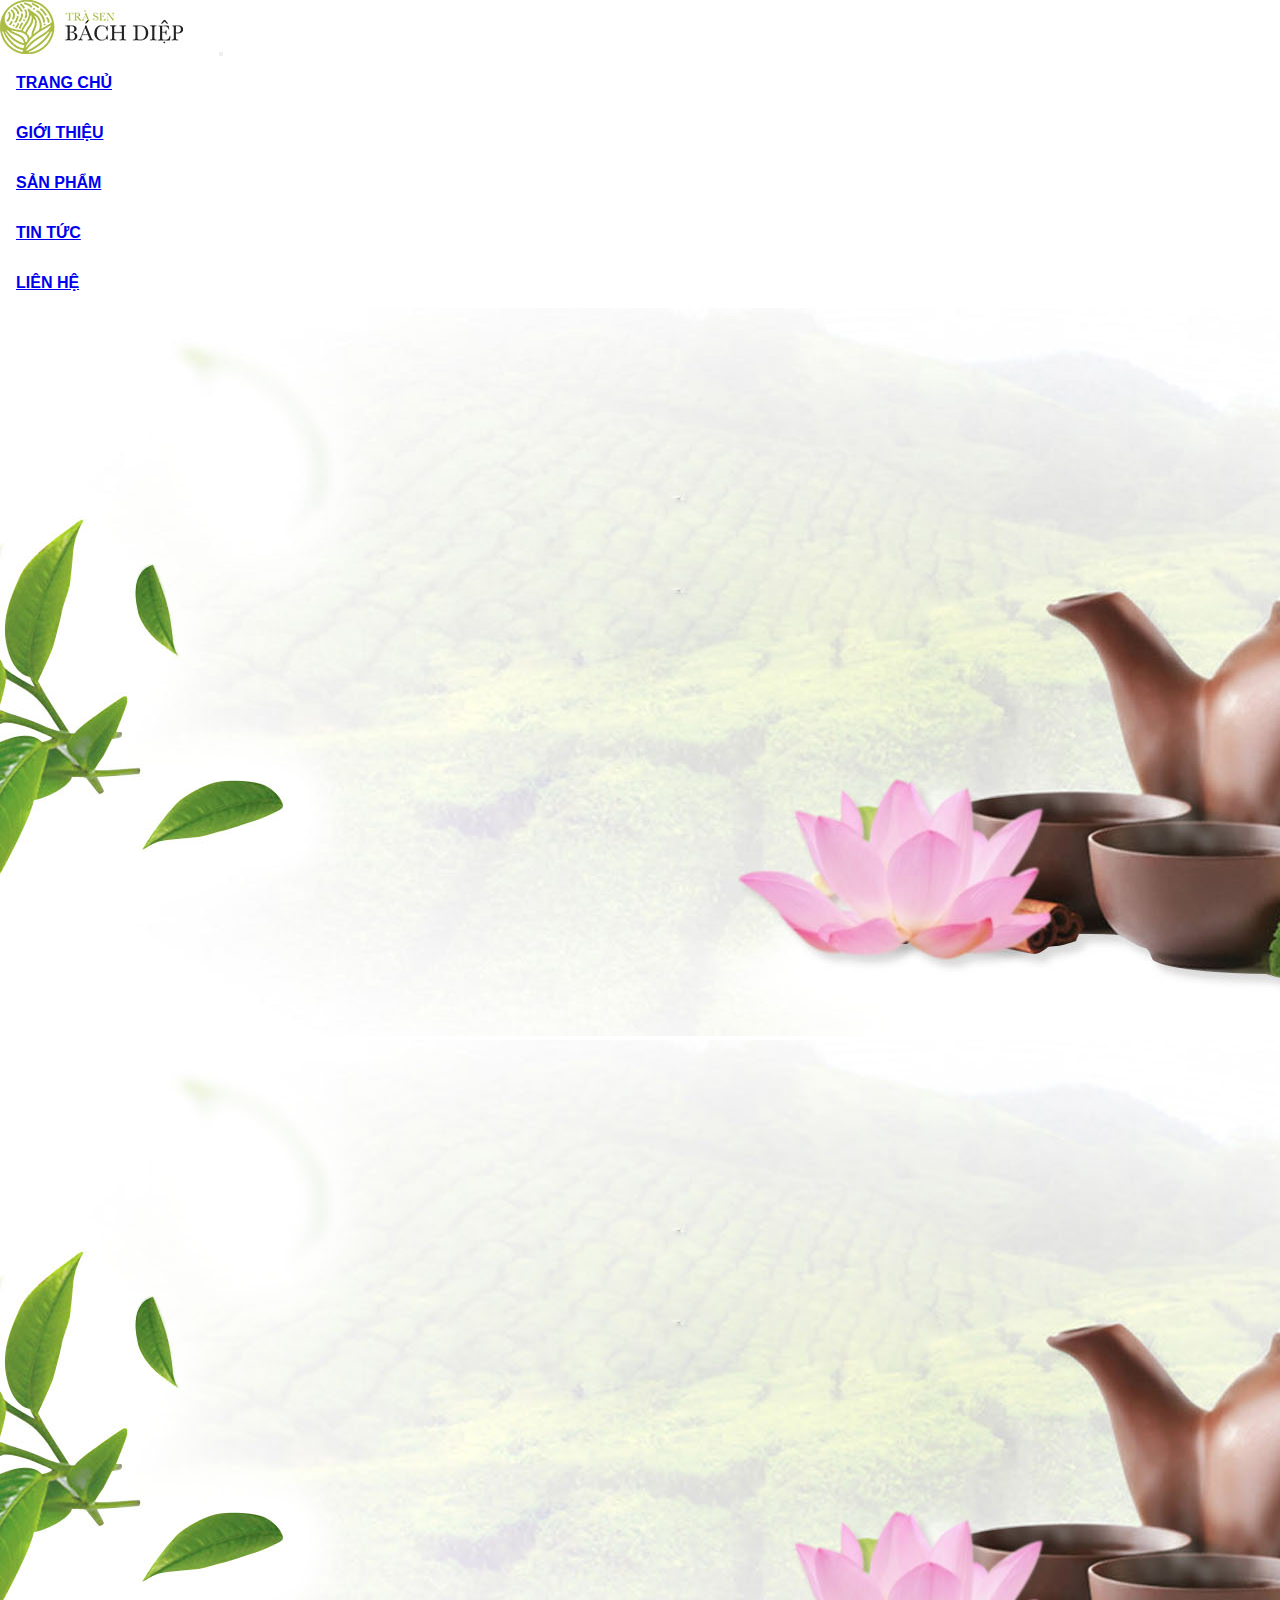
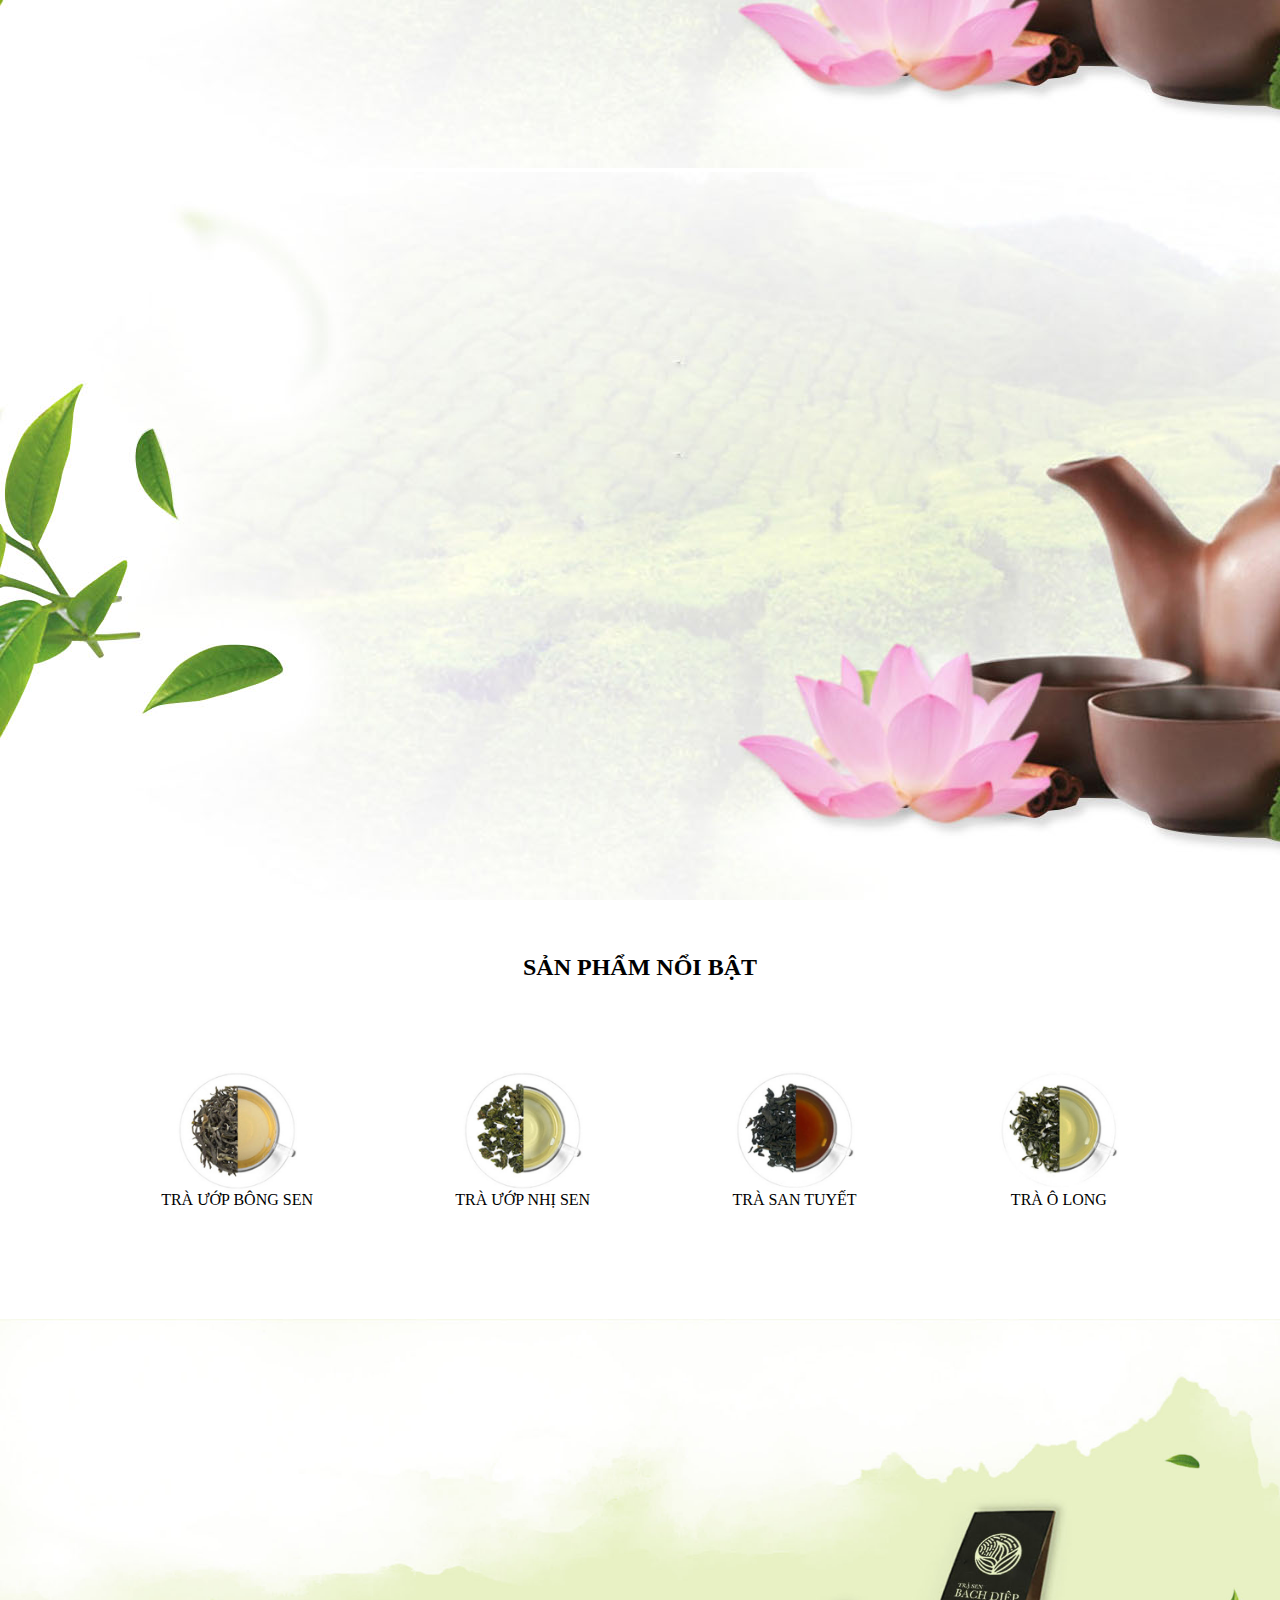
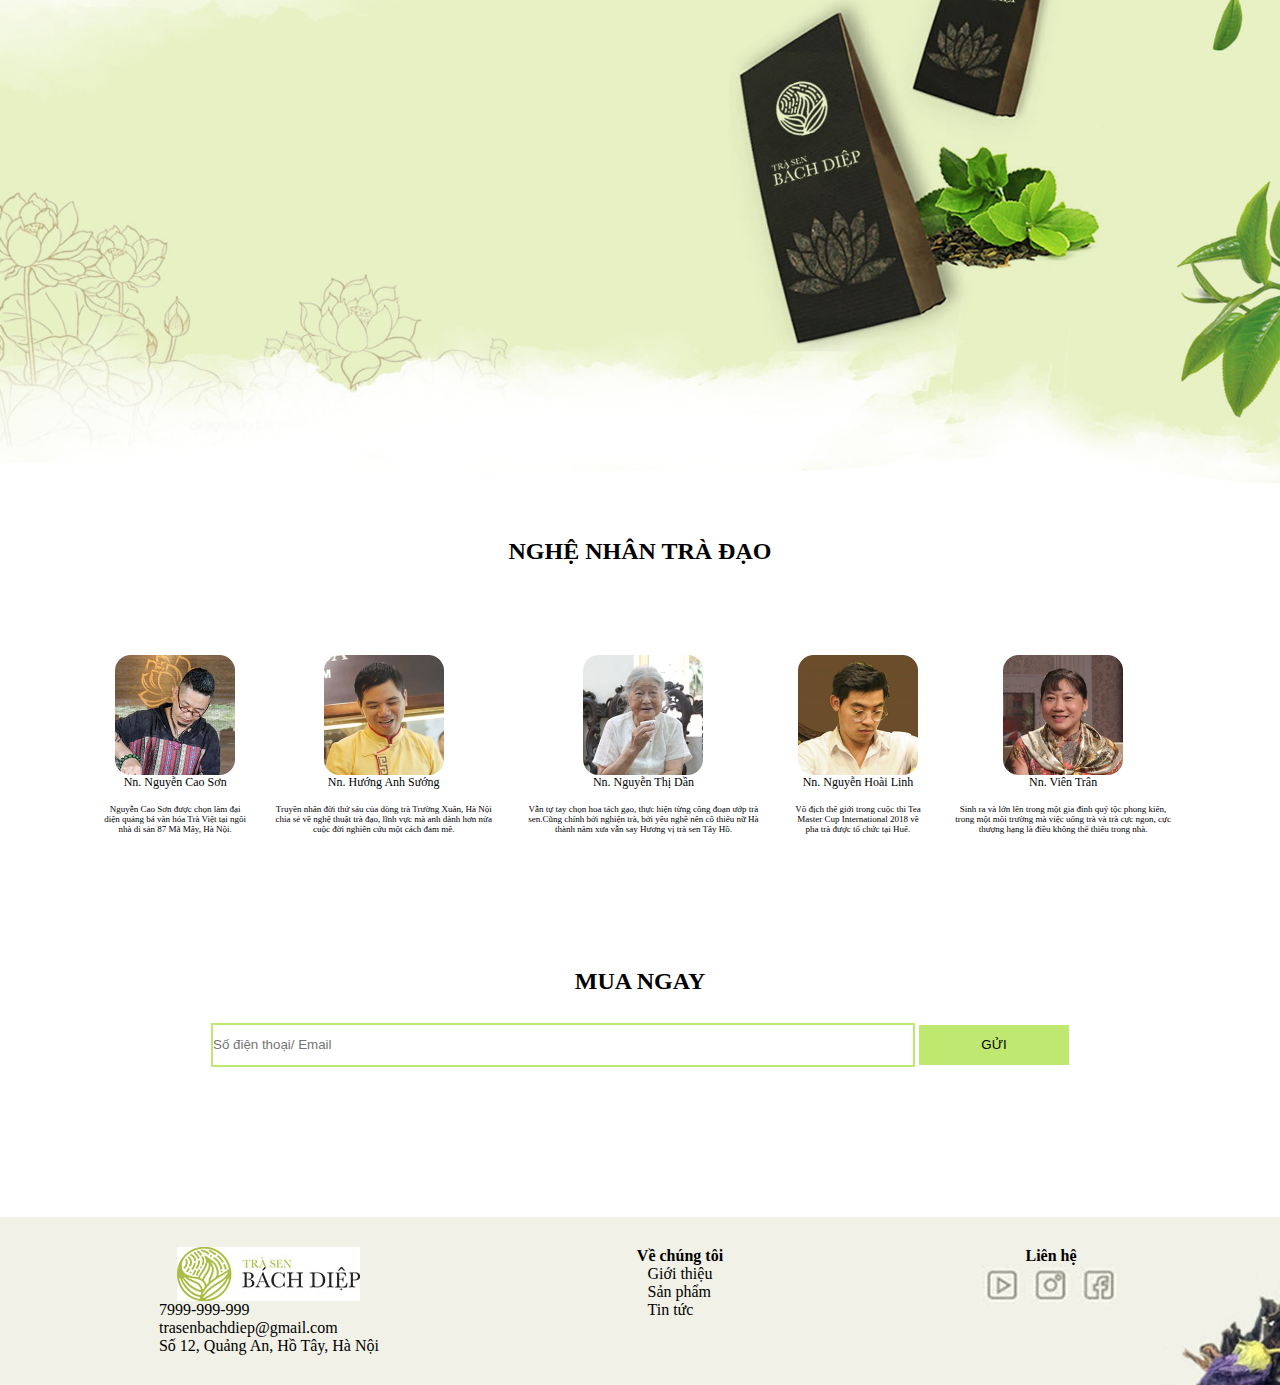
<file: Fe05/trangchu.html>
<!DOCTYPE html>
<html lang="en">

<head>
    <meta charset="UTF-8">
    <meta name="viewport" content="width=device-width, initial-scale=1.0">
    <link href="https://cdn.jsdelivr.net/npm/bootstrap@5.0.2/dist/css/bootstrap.min.css" rel="stylesheet"
        integrity="sha384-EVSTQN3/azprG1Anm3QDgpJLIm9Nao0Yz1ztcQTwFspd3yD65VohhpuuCOmLASjC" crossorigin="anonymous">
    <link rel="stylesheet" href="style.css">
    <title>Document</title>
</head>

<body>
    <div class="container">
        <nav class="navbar navbar-expand-lg navbar-light">
            <a class="navbar-brand" href="#"><img src="./images/logo.jpg" alt="logo"></a>
            <button class="navbar-toggler" type="button" data-toggle="collapse" data-target="#navbarNav"
                aria-controls="navbarNav" aria-expanded="false" aria-label="Toggle navigation">
                <span class="navbar-toggler-icon"></span>
            </button>
            <div class="collapse navbar-collapse" id="navbarNav">
                <ul class="navbar-nav mr-auto">
                    <li class="nav-item ">
                        <a class="nav-link" href="#"><strong>Trang chủ</strong></a>
                    </li>
                    <li class="nav-item">
                        <a class="nav-link" href="#"><strong>Giới thiệu</strong></a>
                    </li>
                    <li class="nav-item">
                        <a class="nav-link" href="#"><strong>Sản phẩm</strong></a>
                    </li>
                    <li class="nav-item">
                        <a class="nav-link" href="#"><strong>Tin tức</strong></a>
                    </li>
                    <li class="nav-item">
                        <a class="nav-link" href="#"><strong>Liên hệ</strong></a>
                    </li>
                </ul>
            </div>
        </nav>
        <div id="carouselExampleSlidesOnly" class="carousel slide" data-bs-ride="carousel">
            <div class="carousel-inner">
                <div class="carousel-item active">
                    <img src="./images/banner.jpg" class="d-block w-100" alt="banner1">
                </div>
                <div class="carousel-item">
                    <img src="./images/banner.jpg" class="d-block w-100" alt="banner2">
                </div>
                <div class="carousel-item">
                    <img src="./images/banner.jpg" class="d-block w-100" alt="banner3">
                </div>
            </div>
        </div>

        <!---------------------------------------------------banner------------------------------------>
        <h2 style="text-align: center; margin-top: 50px; text-transform: uppercase;">Sản phẩm nổi bật</h2>

        <div class="icon-grid">
            <div class="icon-row">
                <div class="icon-container">
                    <img src="./images/tra1.jpg" alt="Icon 1">
                    <p style="text-transform: uppercase;">Trà ướp bông sen</p>
                </div>
                <div class="icon-container">
                    <img src="./images/tra2.jpg" alt="Icon 2">
                    <p style="text-transform: uppercase;">Trà ướp nhị sen</p>
                </div>
                <div class="icon-container">
                    <img src="./images/tra3.jpg" alt="Icon 3">
                    <p style="text-transform: uppercase;">Trà San Tuyết</p>
                </div>
                <div class="icon-container">
                    <img src="./images/tra4.jpg" alt="Icon 4">
                    <p style="text-transform: uppercase;">Trà ô long</p>
                </div>
            </div>
        </div>
        <!----------------------------------------------------------------------------------------------------->
        <div class="product">
            <img src="./images/product.jpg" alt="">
        </div>

        <!-------------------------------------------------------------------------------------------------------->
        <h2 style="text-align: center; margin-top: 50px; text-transform: uppercase;">Nghệ nhân trà đạo</h2>

        <div class="icon-grid">
            <div class="icon-row">
                <div class="icon-container">
                    <img src="./images/nguoi1.jpg" alt="tra1">
                    <p style="text-align: center; font-size: 12px;">Nn. Nguyễn Cao Sơn</p>
                    <p style="text-align: center; font-size: 9px; margin: 14px;">Nguyễn Cao Sơn được chọn làm đại diện
                        quảng bá văn hóa Trà Việt tại ngôi nhà di sản 87 Mã Mây, Hà
                        Nội.
                    </p>
                </div>
                <div class="icon-container">
                    <img src="./images/nguoi2.jpg" alt="tra2">
                    <p style="text-align: center; font-size: 12px;">Nn. Hướng Anh Sướng</p>
                    <p style="text-align: center; font-size: 9px; margin: 14px;">
                        Truyền nhân đời thứ sáu của dòng trà Trường Xuân, Hà Nội chia sẻ về nghệ thuật trà đạo, lĩnh vực
                        mà anh dành hơn nửa cuộc đời nghiên cứu một cách đam mê.
                    </p>
                </div>
                <div class="icon-container">
                    <img src="./images/nguoi3.jpg" alt="tra3">
                    <p style="text-align: center; font-size: 12px;">Nn. Nguyễn Thị Dần</p>
                    <p style="text-align: center; font-size: 9px; margin: 14px;">
                        Vẫn tự tay chọn hoa tách gạo, thực hiện từng công đoạn ướp trà sen.Cũng chính bởi nghiện trà,
                        bởi yêu nghề nên cô thiếu nữ Hà thành năm xưa vẫn say Hương vị trà sen Tây Hồ.
                    </p>
                </div>
                <div class="icon-container">
                    <img src="./images/nguoi4.jpg" alt="tra4">
                    <p style="text-align: center; font-size: 12px;">Nn. Nguyễn Hoài Linh</p>
                    <p style="text-align: center; font-size: 9px; margin: 14px;">
                        Vô địch thế giới trong cuộc thi Tea Master Cup International 2018 về pha trà được tổ chức tại
                        Huế.
                    </p>
                </div>
                <div class="icon-container">
                    <img src="./images/nguoi5.jpg" alt="tra5">
                    <p style="text-align: center; font-size: 12px;">Nn. Viên Trân</p>
                    <p style="text-align: center; font-size: 9px; margin: 14px;">
                        Sinh ra và lớn lên trong một gia đình quý tộc phong kiến, trong một môi trường mà việc uống trà
                        và trà cực ngon, cực thượng hạng là điều không thể thiếu trong nhà.
                    </p>
                </div>
            </div>
        </div>
        <!-------------------------------------------------------------------------------------------->
        <h2 style="text-align: center; margin-top: 10px; margin-bottom: 10px;"><STRong>MUA NGAY</STRong></h2>
        <br>
        <form style="text-align: center; margin-bottom: 150px;" class="buy" action="">
            <input class="buy-input" type="text" name="" id="" placeholder="Số điện thoại/ Email">
            <button class="buy-button">GỬI</button>
        </form>
        <!-------------------------------------------------------------------------------->
        <div class="footer">
            <div class="footer-grid">
                <div class="footer-row">
                    <div class="footer-container">
                        <img src="./images/logo.jpg" alt="Icon 1">
                        <ul style="float: left;list-style: none;">
                            <li>7999-999-999</li>
                            <li>trasenbachdiep@gmail.com</li>
                            <li>Số 12, Quảng An, Hồ Tây, Hà Nội</li>
                        </ul>
                    </div>
                    <div class="footer-container">
                        <h4>Về chúng tôi</h4>
                        <ul style="float: left;list-style: none;">
                            <li>Giới thiệu</li>
                            <li>Sản phẩm</li>
                            <li>Tin tức</li>
                        </ul>
                    </div>
                    <div class="footer-container">
                        <h4>Liên hệ</h4>
                        <img src="./images/lienhe.jpg" alt="">
                    </div>
                </div>
            </div>
        </div>
    </div>
</body>

</html>
</file>
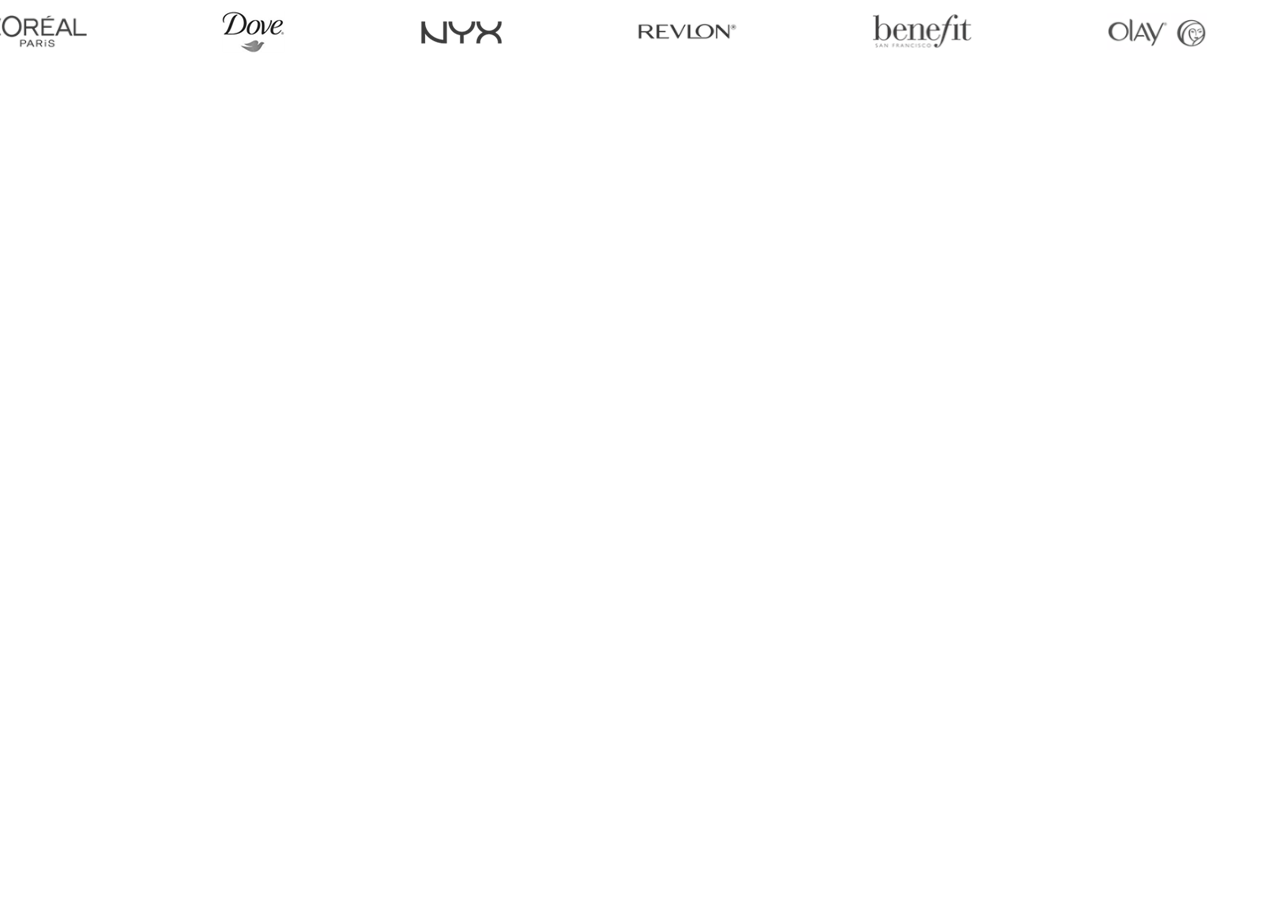
<file: Fe03/demo/partner.html>
<!DOCTYPE html>
<html lang="en">

<head>
    <meta charset="UTF-8">
    <meta name="viewport" content="width=device-width, initial-scale=1.0">
    <link href="https://cdn.jsdelivr.net/npm/bootstrap@5.0.2/dist/css/bootstrap.min.css" rel="stylesheet"
        integrity="sha384-EVSTQN3/azprG1Anm3QDgpJLIm9Nao0Yz1ztcQTwFspd3yD65VohhpuuCOmLASjC" crossorigin="anonymous">
    <link rel="stylesheet" href="style.css">
    <title>Document</title>
</head>

<body>
    <div class="container">
        <div class="row">
            <div class="partner" id="myPartner">
                <a href="#partner-1"><img src="../images/partner-1.png" alt="Đối tác 1"></a>
                <a href="#partner-2"><img src="../images/partner-2.png" alt="Đối tác 2"></a>
                <a href="#partner-3"><img src="../images/partner-3.png" alt="Đối tác 3"></a>
                <a href="#partner-4"><img src="../images/partner-4.png" alt="Đối tác 4"></a>
                <a href="#partner-5"><img src="../images/partner-5.png" alt="Đối tác 5"></a>
                <a href="#partner-6"><img src="../images/partner-6.png" alt="Đối tác 6"></a>
            </div>
        </div>
    </div>
    <script src="./script.js"></script>
</body>

</html>
</file>
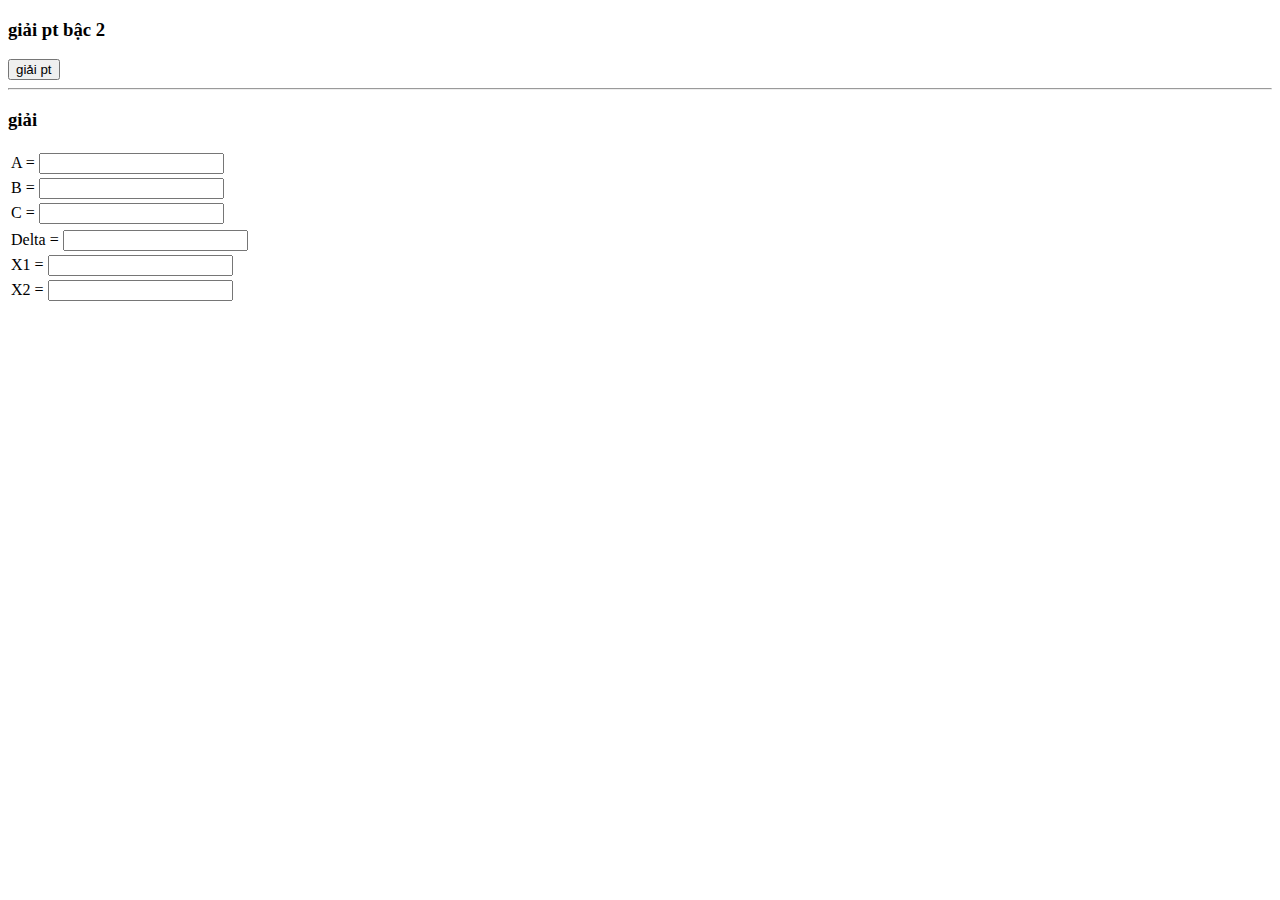
<file: Fe04/Review-JavaScript/GiaiPTB2.html>
<!DOCTYPE html>
<html lang="en">

<head>
    <meta charset="UTF-8">
    <meta name="viewport" content="width=device-width, initial-scale=1.0">
    <title>GPTB2</title>
</head>

<body>
    <h3>giải pt bậc 2</h3>
    <form action="">
        <table>
            <tr>
                <td>
                    <label>A = </label>
                    <input id="a" type="text" />
                </td>
            </tr>
            <tr>
                <td>
                    <label>B = </label>
                    <input id="b" type="text" />
                </td>
            </tr>
            <tr>
                <td>
                    <label>C = </label>
                    <input id="c" type="text" />
                </td>
            </tr>
            <tr>
                <button id="calcu">giải pt</button>
            </tr>
            <hr>
            <h3>giải</h3>
            <tr>
                <td>
                    <label>Delta = </label>
                    <input type="text" id="delta" />
                </td>
            </tr>
            <tr>
                <td>
                    <label>X1 = </label>
                    <input type="text" id="x1" />
                </td>
            </tr>
            <tr>
                <td>
                    <label>X2 = </label>
                    <input type="text" id="x2" />
                </td>
            </tr>
        </table>
    </form>
    <script>

        // Lấy reference đến các label
        var aInput = document.getElementById('a');
        var bInput = document.getElementById('b');
        var cInput = document.getElementById('c');
        var deltaLabel = document.getElementById('delta');
        var x1Label = document.getElementById('x1');
        var x2Label = document.getElementById('x2');
        var calculateButton = document.getElementById('calcu');  // Phần này cũng cần thêm id vào button

        // Thêm sự kiện click cho nút tính toán
        calculateButton.addEventListener('click', function () {
            // Lấy giá trị của a, b, c từ input và chuyển sang kiểu số
            var a = parseFloat(aInput.value);
            var b = parseFloat(bInput.value);
            var c = parseFloat(cInput.value);

            // Tính delta
            var delta = b * b - 4 * a * c;

            // Tính nghiệm
            var x1, x2;
            if (delta > 0) {
                x1 = (-b + Math.sqrt(delta)) / (2 * a);
                x2 = (-b - Math.sqrt(delta)) / (2 * a);
                deltaLabel.value = delta;  // Sử dụng .value thay vì .innerText
                x1Label.value = x1;        // Sử dụng .value thay vì .innerText
                x2Label.value = x2;        // Sử dụng .value thay vì .innerText
            } else if (delta === 0) {
                x1 = -b / (2 * a);
                deltaLabel.value = delta;  // Sử dụng .value thay vì .innerText
                x1Label.value = x1;        // Sử dụng .value thay vì .innerText
                x2Label.value = '';         // Sử dụng .value thay vì .innerText
            } else {
                deltaLabel.value = delta;  // Sử dụng .value thay vì .innerText
                x1Label.value = 'Phương trình không có nghiệm thực';  // Sử dụng .value thay vì .innerText
                x2Label.value = '';         // Sử dụng .value thay vì .innerText
            }
            event.preventDefault(); // Ngăn chặn hành vi mặc định của button
            return false; // Ngăn chặn hành vi mặc định của form (nếu có)
        });
    </script>
</body>

</html>
</file>
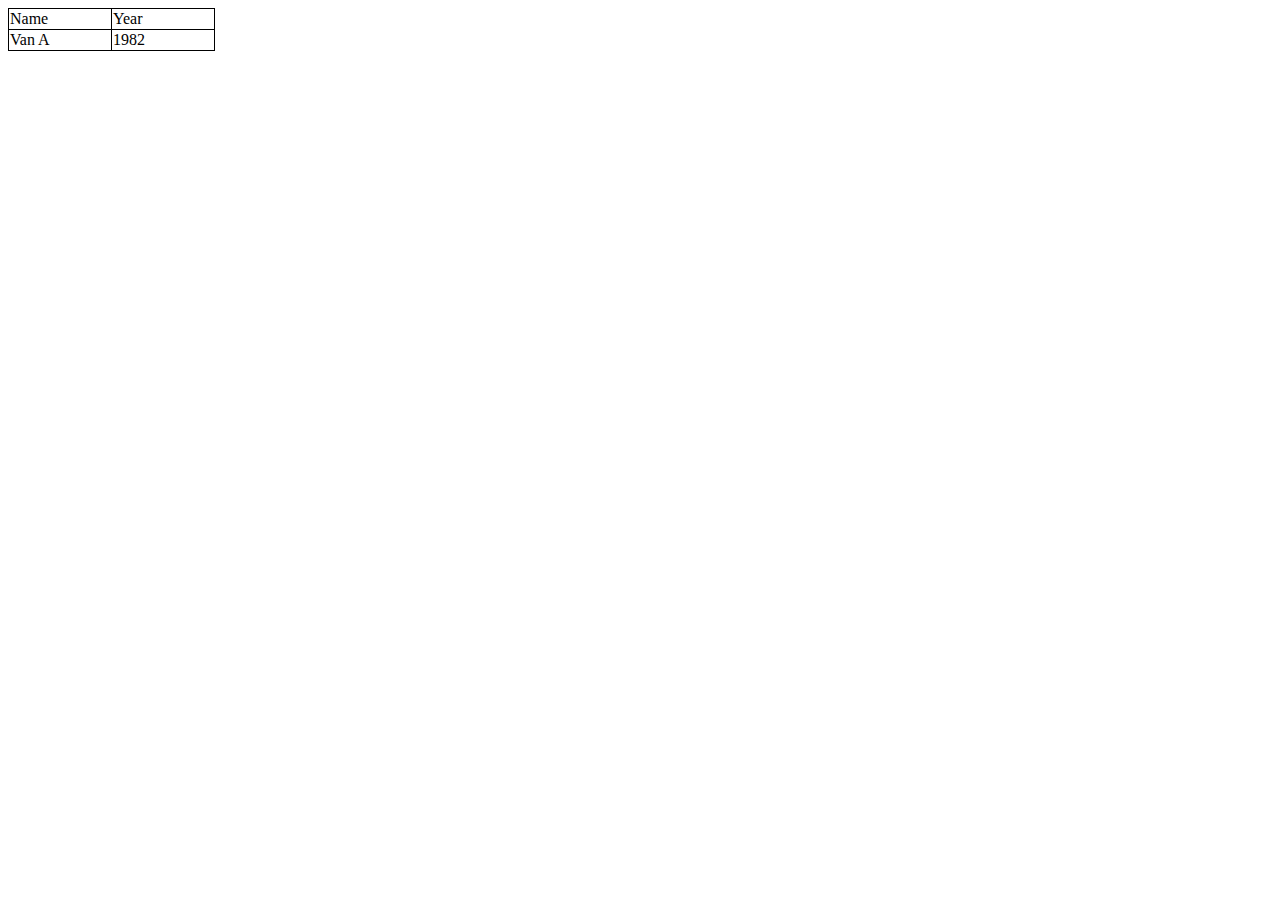
<file: Fe04/ReviewJquery-Ajax/ajax.html>
<!DOCTYPE html>
<html lang="en">

<head>
    <meta charset="UTF-8">
    <meta name="viewport" content="width=device-width, initial-scale=1.0">
    <title>Document</title>
    <style>
        #sampleTable {
            border-collapse: collapse;
        }

        #sampleTable td {
            border: 1px solid black;
            width: 100px;
        }
    </style>
</head>

<body>
    <table id="sampleTable">
        <tr>
            <td>Name</td>
            <td>Year</td>
        </tr>
        <tr>
            <td>Van A</td>
            <td>1982</td>
        </tr>

    </table>
</body>

</html>
</file>
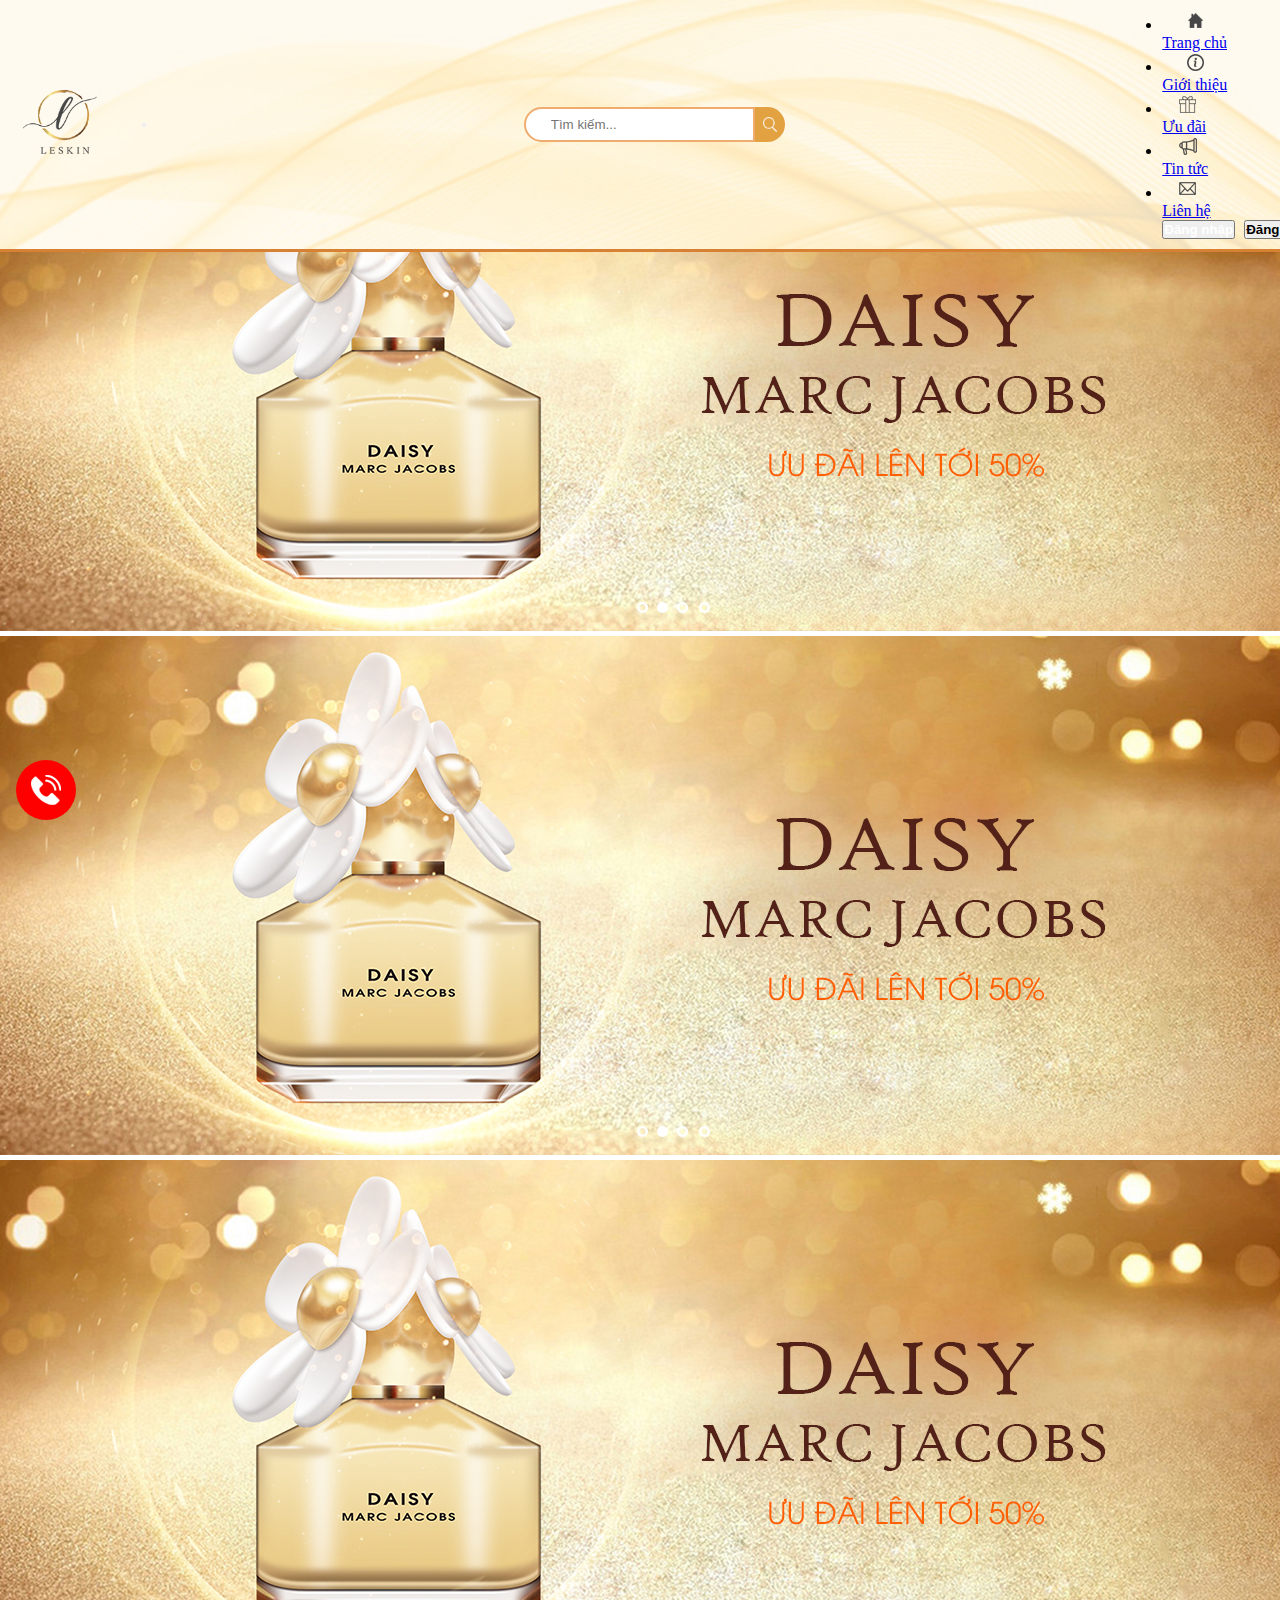
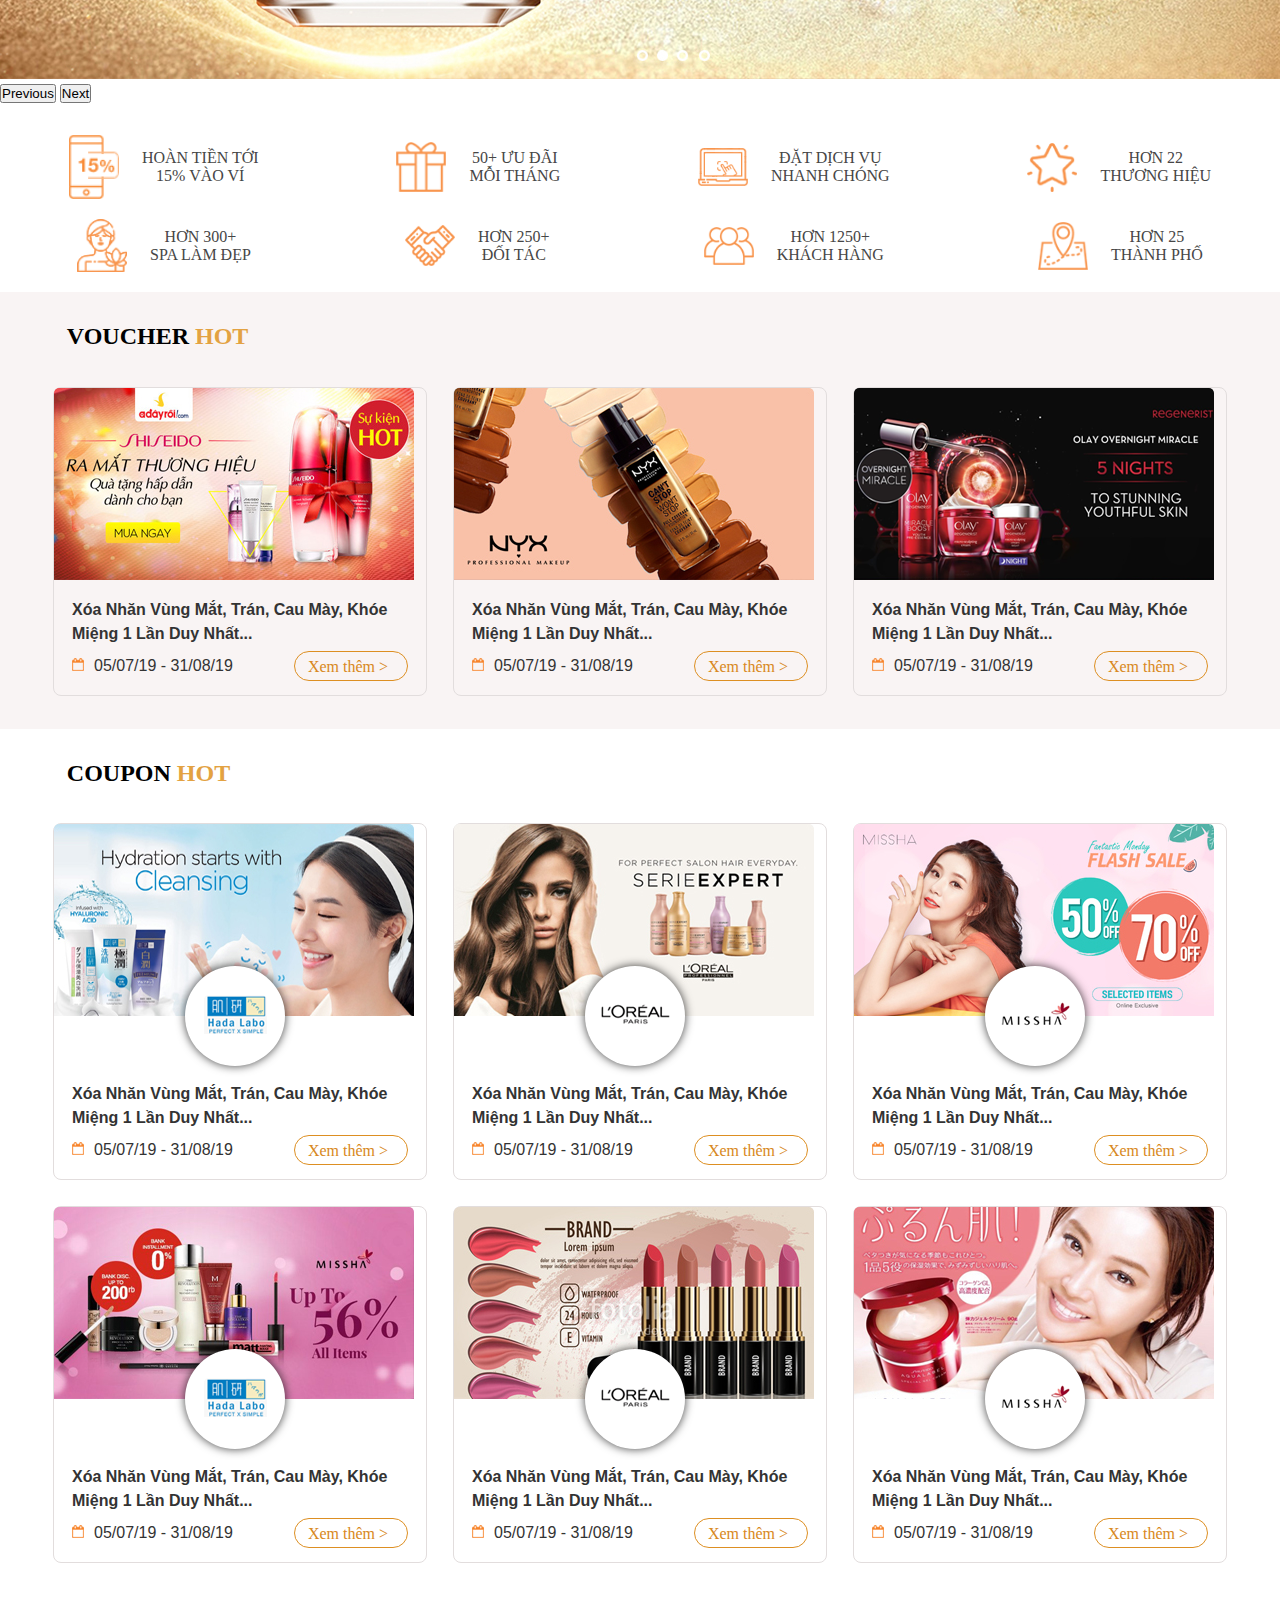
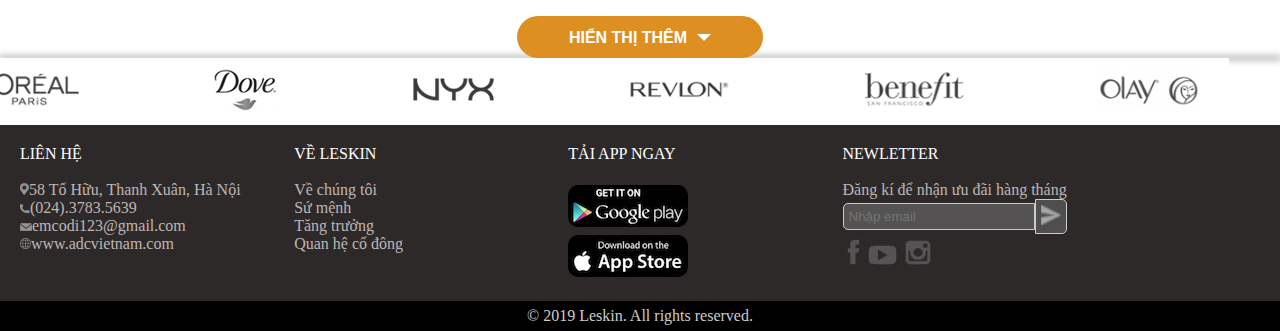
<file: HTML/HTML/Home.html>
<!DOCTYPE html>
<html lang="en">

<head>
    <meta charset="UTF-8">
    <meta name="viewport" content="width=device-width, initial-scale=1.0">
    <link href="https://cdn.jsdelivr.net/npm/bootstrap@5.0.2/dist/css/bootstrap.min.css" rel="stylesheet"
        integrity="sha384-EVSTQN3/azprG1Anm3QDgpJLIm9Nao0Yz1ztcQTwFspd3yD65VohhpuuCOmLASjC" crossorigin="anonymous">
    <link rel="stylesheet" href="../style/Home.css">
    <title>Home</title>
</head>

<body>
    <!---------------------------------------------- nav ----------------------------------------------------->
    <nav class="navbar navbar-expand-lg navbar-light bg-light" id="myNavbar">
        <a class="navbar-brand" href="#"><img src="../images/logo.png" alt="logo"></a>
        <button class="navbar-toggler" type="button" data-toggle="collapse" data-target="#navbarNav"
            aria-controls="navbarNav" aria-expanded="false" aria-label="Toggle navigation">
            <span class="navbar-toggler-icon"></span>
        </button>
        <div class="search-bar">
            <input class="form-control" type="text" placeholder="Tìm kiếm...">
            <button type="submit"></button>
        </div>
        <div class="collapse navbar-collapse" id="navbarNav">
            <ul class="navbar-nav mr-auto">
                <li class="nav-item ">
                    <a class="nav-link" href="./Home.html"><img style="margin-left: 1.5rem;" src="../images/stick-1.png"
                            alt="Trang chủ"><br>
                        Trang chủ</a>
                </li>
                <li class="nav-item">
                    <a class="nav-link" href="#"><img style="margin-left: 1.5rem;" src="../images/stick-2.png"
                            alt="Giới thiệu"><br>
                        Giới thiệu</a>
                </li>
                <li class="nav-item">
                    <a class="nav-link" href="./Sale.html"><img style="margin-left: 1rem;" src="../images/stick-3.png"
                            alt="Ưu đãi"><br>
                        Ưu đãi</a>
                </li>
                <li class="nav-item">
                    <a class="nav-link" href="./News.html"><img style="margin-left: 1rem;" src="../images/stick-4.png"
                            alt="Tin tức"><br>
                        Tin tức</a>
                </li>
                <li class="nav-item">
                    <a class="nav-link" href="./Contact.html"><img style="margin-left: 1rem;" src="../images/stick-5.png"
                            alt="Liên hệ"><br>
                        Liên hệ</a>
                </li>
            </ul>
            <button id="loginButton" style="color: white;margin-right: 5px;" class="btn btn-warning my-2 my-sm-0 ml-2"
                type="submit"><strong>Đăng
                    nhập</strong></button>
            <button class="btn btn-outline-warning my-2 my-sm-0 ml-2" type="submit"><strong>Đăng ký</strong></button>
        </div>
    </nav>
    <!------------------------------------------------ slide --------------------------------------------------->
    <div style="padding-top: 94px;" class="slider">
        <div class="container-fluid">
            <div id="carouselExampleIndicators" class="carousel slide" data-bs-ride="carousel">
                <div class="carousel-indicators">
                    <button type="button" data-bs-target="#carouselExampleIndicators" data-bs-slide-to="0"
                        class="active" aria-current="true" aria-label="Slide 1"></button>
                    <button type="button" data-bs-target="#carouselExampleIndicators" data-bs-slide-to="1"
                        aria-label="Slide 2"></button>
                    <button type="button" data-bs-target="#carouselExampleIndicators" data-bs-slide-to="2"
                        aria-label="Slide 3"></button>
                </div>
                <div class="carousel-inner">
                    <div class="carousel-item active">
                        <img src="../images/banner-slider.jpg" class="d-block w-100" alt="./images/banner-slider.jpg">
                    </div>
                    <div class="carousel-item">
                        <img src="../images/banner-slider.jpg" class="d-block w-100" alt="./images/banner-slider.jpg">
                    </div>
                    <div class="carousel-item">
                        <img src="../images/banner-slider.jpg" class="d-block w-100" alt="./images/banner-slider.jpg">
                    </div>
                </div>
                <button class="carousel-control-prev" type="button" data-bs-target="#carouselExampleIndicators"
                    data-bs-slide="prev">
                    <span class="carousel-control-prev-icon" aria-hidden="true"></span>
                    <span class="visually-hidden">Previous</span>
                </button>
                <button class="carousel-control-next" type="button" data-bs-target="#carouselExampleIndicators"
                    data-bs-slide="next">
                    <span class="carousel-control-next-icon" aria-hidden="true"></span>
                    <span class="visually-hidden">Next</span>
                </button>
            </div>
        </div>
    </div>
    <!------------------------------------------------ icon --------------------------------------------------->
    <div class="container">
        <div class="icon-grid">
            <div class="icon-row">
                <div class="icon-container">
                    <img src="../images/home-icon-1.png" alt="Icon 1">
                    <p>Hoàn tiền tới<br>
                        15% vào ví </p>
                </div>
                <div class="icon-container">
                    <img src="../images/home-icon-2.png" alt="Icon 2">
                    <p>50+ ưu đãi <br>
                        mỗi tháng</p>
                </div>
                <div class="icon-container">
                    <img src="../images/home-icon-3.png" alt="Icon 3">
                    <p>Đặt dịch vụ <br>
                        nhanh chóng</p>
                </div>
                <div class="icon-container">
                    <img src="../images/home-icon-4.png" alt="Icon 4">
                    <p>Hơn 22 <br>
                        thương hiệu</p>
                </div>
            </div>
            <div class="icon-row">
                <div class="icon-container">
                    <img src="../images/home-icon-5.png" alt="Icon 5">
                    <p>Hơn 300+ <br>
                        spa làm đẹp</p>
                </div>
                <div class="icon-container">
                    <img src="../images/home-icon-6.png" alt="Icon 6">
                    <p>Hơn 250+ <br>
                        đối tác </p>
                </div>
                <div class="icon-container">
                    <img src="../images/home-icon-7.png" alt="Icon 7">
                    <p>Hơn 1250+ <br>
                        khách hàng</p>
                </div>
                <div class="icon-container">
                    <img src="../images/home-icon-8.png" alt="Icon 8">
                    <p>Hơn 25 <br>
                        thành phố</p>
                </div>
            </div>
        </div>
    </div>
    <!----------------------------------------------------------------------------------------------------------->
    <div class="container-fluid" style="background-color: rgb(249, 244, 244); padding-top: 15px;">
        <h2 style="text-transform: uppercase;margin-top: 1rem;margin-bottom: 0.2rem;padding-left: 30px;margin-left: 2.3rem;">Voucher <span style="color: #e3a242;">hot</span></h2>
        <div class="container">
            <div class="image-grid">
                <div class="image-item">
                    <a href="#" target="_blank">
                        <img src="../images/endow-1.jpg" alt="adayroil.com">
                    </a>
                    <div class="card-info">
                        <div class="desc">
                            <h3>
                                <span>Xóa Nhăn Vùng Mắt, Trán, Cau Mày, Khóe Miệng 1 Lần Duy Nhất...</span>
                            </h3>
                            <div class="bot">
                                <div class="date">
                                    <span>05/07/19 - 31/08/19</span>
                                </div>
                                <div class="btn-more">
                                    <span>Xem thêm > <i class="fa fa-angle-right" aria-hidden="true"></i></span>
                                </div>
                            </div>
                        </div>
                    </div>
                </div>
                <div class="image-item">
                    <a href="#" target="_blank">
                        <img src="../images/endow-2.jpg" alt="SHISEIDO">
                    </a>
                    <div class="card-info">
                        <div class="desc">
                            <h3>
                                <span>Xóa Nhăn Vùng Mắt, Trán, Cau Mày, Khóe Miệng 1 Lần Duy Nhất...</span>
                            </h3>
                            <div class="bot">
                                <div class="date">
                                    <span>05/07/19 - 31/08/19</span>
                                </div>
                                <div class="btn-more">
                                    <span>Xem thêm > <i class="fa fa-angle-right" aria-hidden="true"></i></span>
                                </div>
                            </div>
                        </div>
                    </div>
                </div>
                <div class="image-item">
                    <a href="#" target="_blank">
                        <img src="../images/endow-3.jpg" alt="NYX PROFESSIONAL MAKEUP">
                    </a>
                    <div class="card-info">
                        <div class="desc">
                            <h3>
                                <span>Xóa Nhăn Vùng Mắt, Trán, Cau Mày, Khóe Miệng 1 Lần Duy Nhất...</span>
                            </h3>
                            <div class="bot">
                                <div class="date">
                                    <span>05/07/19 - 31/08/19</span>
                                </div>
                                <div class="btn-more">
                                    <span>Xem thêm > <i class="fa fa-angle-right" aria-hidden="true"></i></span>
                                </div>
                            </div>
                        </div>
                    </div>
                </div>
            </div>
        </div>
    </div>
    <!------------------------------------------------------------------------------------------>
    <div class="container-fluid" style="padding-top: 15px;">
        <h2 style="text-transform: uppercase;margin-top: 1rem;margin-bottom: 0.2rem;padding-left: 30px;margin-left: 2.3rem;">Coupon <span style="color: #e3a242;">hot</span></h2>
        <div class="container">
            <div class="image-grid">
                <div class="image-item">
                    <a href="#" target="_blank">
                        <img src="../images/brand-1.jpg" alt="adayroil.com">
                    </a>
                    <div class="circle-image">
                        <a href=""><img src="../images/icon/brand-1.png" alt=""></a>
                    </div>
                    <div class="card-info" style="padding-top: 3rem;">
                        <div class="desc">
                            <h3>
                                <span>Xóa Nhăn Vùng Mắt, Trán, Cau Mày, Khóe Miệng 1 Lần Duy Nhất...</span>
                            </h3>
                            <div class="bot">
                                <div class="date">
                                    <span>05/07/19 - 31/08/19</span>
                                </div>
                                <div class="btn-more">
                                    <span>Xem thêm > <i class="fa fa-angle-right" aria-hidden="true"></i></span>
                                </div>
                            </div>
                        </div>
                    </div>
                </div>
                <div class="image-item">
                    <a href="#" target="_blank">
                        <img src="../images/brand-2.jpg" alt="SHISEIDO">
                    </a>
                    <div class="circle-image">
                        <a href=""><img src="../images/icon/brand-2.png" alt=""></a>
                    </div>
                    <div class="card-info" style="padding-top: 3rem;">
                        <div class="desc">
                            <h3>
                                <span>Xóa Nhăn Vùng Mắt, Trán, Cau Mày, Khóe Miệng 1 Lần Duy Nhất...</span>
                            </h3>
                            <div class="bot">
                                <div class="date">
                                    <span>05/07/19 - 31/08/19</span>
                                </div>
                                <div class="btn-more">
                                    <span>Xem thêm > <i class="fa fa-angle-right" aria-hidden="true"></i></span>
                                </div>
                            </div>
                        </div>
                    </div>
                </div>
                <div class="image-item">
                    <a href="#" target="_blank">
                        <img src="../images/brand-3.jpg" alt="NYX PROFESSIONAL MAKEUP">
                    </a>
                    <div class="circle-image">
                        <a href=""><img src="../images/icon/brand-3.png" alt=""></a>
                    </div>
                    <div class="card-info" style="padding-top: 3rem;">
                        <div class="desc">
                            <h3>
                                <span>Xóa Nhăn Vùng Mắt, Trán, Cau Mày, Khóe Miệng 1 Lần Duy Nhất...</span>
                            </h3>
                            <div class="bot">
                                <div class="date">
                                    <span>05/07/19 - 31/08/19</span>
                                </div>
                                <div class="btn-more">
                                    <span>Xem thêm > <i class="fa fa-angle-right" aria-hidden="true"></i></span>
                                </div>
                            </div>
                        </div>
                    </div>
                </div>
                <div class="image-item">
                    <a href="#" target="_blank">
                        <img src="../images/brand-4.jpg" alt="SHISEIDO">
                    </a>
                    <div class="circle-image">
                        <a href=""><img src="../images/icon/brand-1.png" alt=""></a>
                    </div>
                    <div class="card-info" style="padding-top: 3rem;">
                        <div class="desc">
                            <h3>
                                <span>Xóa Nhăn Vùng Mắt, Trán, Cau Mày, Khóe Miệng 1 Lần Duy Nhất...</span>
                            </h3>
                            <div class="bot">
                                <div class="date">
                                    <span>05/07/19 - 31/08/19</span>
                                </div>
                                <div class="btn-more">
                                    <span>Xem thêm > <i class="fa fa-angle-right" aria-hidden="true"></i></span>
                                </div>
                            </div>
                        </div>
                    </div>
                </div>
                <div class="image-item">
                    <a href="#" target="_blank">
                        <img src="../images/brand-5.jpg" alt="SHISEIDO">
                    </a>
                    <div class="circle-image">
                        <a href=""><img src="../images/icon/brand-2.png" alt=""></a>
                    </div>
                    <div class="card-info" style="padding-top: 3rem;">
                        <div class="desc">
                            <h3>
                                <span>Xóa Nhăn Vùng Mắt, Trán, Cau Mày, Khóe Miệng 1 Lần Duy Nhất...</span>
                            </h3>
                            <div class="bot">
                                <div class="date">
                                    <span>05/07/19 - 31/08/19</span>
                                </div>
                                <div class="btn-more">
                                    <span>Xem thêm > <i class="fa fa-angle-right" aria-hidden="true"></i></span>
                                </div>
                            </div>
                        </div>
                    </div>
                </div>
                <div class="image-item">
                    <a href="#" target="_blank">
                        <img src="../images/brand-6.jpg" alt="SHISEIDO">
                    </a>
                    <div class="circle-image">
                        <a href=""><img src="../images/icon/brand-3.png" alt=""></a>
                    </div>
                    <div class="card-info" style="padding-top: 3rem;">
                        <div class="desc">
                            <h3>
                                <span>Xóa Nhăn Vùng Mắt, Trán, Cau Mày, Khóe Miệng 1 Lần Duy Nhất...</span>
                            </h3>
                            <div class="bot">
                                <div class="date">
                                    <span>05/07/19 - 31/08/19</span>
                                </div>
                                <div class="btn-more">
                                    <span>Xem thêm > <i class="fa fa-angle-right" aria-hidden="true"></i></span>
                                </div>
                            </div>
                        </div>
                    </div>
                </div>
                <div class="hidden-cards" style="display: none;">
                    <!-- Các card ẩn -->
                    <div class="image-item">
                        <a href="#" target="_blank">
                            <img src="../images/brand-1.jpg" alt="SHISEIDO">
                        </a>
                        <div class="circle-image">
                            <a href=""><img src="../images/icon/brand-1.png" alt=""></a>
                        </div>
                        <div class="card-info" style="padding-top: 3rem;">
                            <div class="desc">
                                <h3>
                                    <span>Xóa Nhăn Vùng Mắt, Trán, Cau Mày, Khóe Miệng 1 Lần Duy Nhất...</span>
                                </h3>
                                <div class="bot">
                                    <div class="date">
                                        <span>05/07/19 - 31/08/19</span>
                                    </div>
                                    <div class="btn-more">
                                        <span>Xem thêm > <i class="fa fa-angle-right" aria-hidden="true"></i></span>
                                    </div>
                                </div>
                            </div>
                        </div>
                    </div>
                    <div class="image-item">
                        <a href="#" target="_blank">
                            <img src="../images/brand-2.jpg" alt="SHISEIDO">
                        </a>
                        <div class="circle-image">
                            <a href=""><img src="../images/icon/brand-2.png" alt=""></a>
                        </div>
                        <div class="card-info" style="padding-top: 3rem;">
                            <div class="desc">
                                <h3>
                                    <span>Xóa Nhăn Vùng Mắt, Trán, Cau Mày, Khóe Miệng 1 Lần Duy Nhất...</span>
                                </h3>
                                <div class="bot">
                                    <div class="date">
                                        <span>05/07/19 - 31/08/19</span>
                                    </div>
                                    <div class="btn-more">
                                        <span>Xem thêm > <i class="fa fa-angle-right" aria-hidden="true"></i></span>
                                    </div>
                                </div>
                            </div>
                        </div>
                    </div>
                    <div class="image-item">
                        <a href="#" target="_blank">
                            <img src="../images/brand-3.jpg" alt="SHISEIDO">
                        </a>
                        <div class="circle-image">
                            <a href=""><img src="../images/icon/brand-3.png" alt=""></a>
                        </div>
                        <div class="card-info" style="padding-top: 3rem;">
                            <div class="desc">
                                <h3>
                                    <span>Xóa Nhăn Vùng Mắt, Trán, Cau Mày, Khóe Miệng 1 Lần Duy Nhất...</span>
                                </h3>
                                <div class="bot">
                                    <div class="date">
                                        <span>05/07/19 - 31/08/19</span>
                                    </div>
                                    <div class="btn-more">
                                        <span>Xem thêm > <i class="fa fa-angle-right" aria-hidden="true"></i></span>
                                    </div>
                                </div>
                            </div>
                        </div>
                    </div>
                </div>
            </div>
            <a style="cursor: pointer;" id="show-more-btn" onclick="showMoreCards()">
                <p>Hiển thị thêm<span></span></p>
            </a>
        </div>
        <div class="container-fluid">
            <hr style="border: none;box-shadow: 0px 0px 7px 1px rgba(0, 0, 0, 0.75);">
            <div class="container">
                <div class="row">
                    <div class="partner" id="myPartner">
                        <a href="#partner-1"><img src="../images/partner-1.png" alt="Đối tác 1"></a>
                        <a href="#partner-2"><img src="../images/partner-2.png" alt="Đối tác 2"></a>
                        <a href="#partner-3"><img src="../images/partner-3.png" alt="Đối tác 3"></a>
                        <a href="#partner-4"><img src="../images/partner-4.png" alt="Đối tác 4"></a>
                        <a href="#partner-5"><img src="../images/partner-5.png" alt="Đối tác 5"></a>
                        <a href="#partner-6"><img src="../images/partner-6.png" alt="Đối tác 6"></a>
                    </div>
                </div>
            </div>
        </div>
        <footer>
            <div style="display: grid;gap: 10px;grid-template-columns: repeat(4, 1fr);" class="container">
                <div class="footer-column">
                    <div class="column1">
                        <span style="text-transform: uppercase;">Liên hệ</span>
                        <p style="color: rgb(46, 41, 41);">-</p>
                        <p><img src="../images/loc.png" alt="">58 Tố Hữu, Thanh Xuân, Hà Nội</p>
                        <p><img src="../images/phone.png" alt="">(024).3783.5639</p>
                        <p><img src="../images/email.png" alt="">emcodi123@gmail.com</p>
                        <p><img src="../images/web.png" alt="">www.adcvietnam.com</p>
                    </div>
                </div>
                <div class="footer-column">
                    <div class="column1">
                        <span style="text-transform: uppercase;">Về Leskin</span>
                        <p style="color: rgb(46, 41, 41);">-</p>
                        <p>Về chúng tôi</p>
                        <p>Sứ mệnh</p>
                        <p>Tăng trưởng</p>
                        <p>Quan hệ cổ đông</p>
                    </div>
                </div>
                <div class="footer-column">
                    <div class="column1">
                        <span style="text-transform: uppercase;">Tải app ngay</span>
                        <p style="color: rgb(46, 41, 41);">-</p>
                        <p><a href=""><img style="border-radius: 10px;margin-top: 4px; margin-bottom: 4px;"
                                    src="../images/app-android.jpg" alt=""></a></p>
                        <p><a href=""><img style="border-radius: 10px;" src="../images/app-ios.jpg" alt=""></a></p>
                    </div>
                </div>
                <div class="footer-column">
                    <div class="column1">
                        <span style="text-transform: uppercase;">NewLetter</span>
                        <p style="color: rgb(46, 41, 41);">-</p>
                        <p>Đăng kí để nhận ưu đãi hàng tháng</p>
                        <div class="input-container">
                            <input type="text" placeholder="Nhập email">
                            <button type="submit">
                                <img src="../images/send.png" alt="Search">
                            </button>
                        </div>
                        <p><img style="margin: 4px;" src="../images/facebook.png" alt=""><img style="margin: 4px;"
                                src="../images/youtube.png" alt=""><img style="margin: 4px;"
                                src="../images/instagram.png" alt=""></p>
                    </div>
                </div>
            </div>
        </footer>

        <div class="bots">
            <p>© 2019 Leskin. All rights reserved.</p>
        </div>
    </div>

    <div class="contact-button">
        <img src="../images/hotline.png" alt="Liên hệ">
        <div class="circle"></div>
    </div>

    <div class="login-overlay" id="loginOverlay">
        <form class="login-form">
            <div class="logo">
                <img style="width: 90%;" src="../images/logo.png" alt="Logo">
            </div>
            <div class="input1-container">
                <div style="margin-top: 40px;" class="input-group">
                    <img src="../images/phone-dn.jpg" alt="Phone">
                    <input type="text" placeholder="Số điện thoại">
                </div>
                <div class="input-group">
                    <img src="../images/smart.jpg" alt="Password">
                    <input type="password" placeholder="Mật khẩu">
                </div>
            </div>
            <button class="login" type="submit">Đăng nhập</button>
        </form>
    </div>
    <!---------------------------------------------------- script ----------------------------------------------->
    <script>
        let container = document.querySelector('.container');
        let partner = document.getElementById('myPartner');
        let amountToMove = 0;

        // Thêm sự kiện cuộn chuột
        // Lắng nghe sự kiện cuộn trang
        window.addEventListener('scroll', function () {
            var navbar = document.getElementById('myNavbar');
            // Kiểm tra vị trí cuộn, nếu lớn hơn 50px, thêm lớp <link>CSS</link> để thu nhỏ <link>navbar</link>, ngược lại loại bỏ lớp <link>CSS</link>
            if (window.scrollY > 50) {
                navbar.classList.add('navbar-shrink');
            } else {
                navbar.classList.remove('navbar-shrink');
            }
        });
        // Lấy phần tử cần thêm lớp "scrolled

        document.getElementById('loginButton').addEventListener('click', function () {
            document.getElementById('loginOverlay').style.display = 'block';
        });

        function showMoreCards() {
            const hiddenCards = document.querySelector('.hidden-cards');
            hiddenCards.style.display = "flex"; // Hiển thị các card mới khi nhấn nút
        }
        //--------------------------------partner--------------------------------------------------

        function movePartner() {
            amountToMove -= 1;
            partner.style.transform = 'translateX(' + amountToMove + 'px)';

            // Nếu muốn lặp lại chuyển động
            if (amountToMove <= -partner.scrollWidth) {
                amountToMove = partner.clientWidth;
            }
            requestAnimationFrame(movePartner);
        }
        movePartner();
    </script>
    <!--------------------------------------------------------------------------------------------------->
    <script src="https://code.jquery.com/jquery-3.5.1.slim.min.js"></script>
    <script src="https://cdn.jsdelivr.net/npm/@popperjs/core@2.9.2/dist/umd/popper.min.js"
        integrity="sha384-IQsoLXl5PILFhosVNubq5LC7Qb9DXgDA9i+tQ8Zj3iwWAwPtgFTxbJ8NT4GN1R8p"
        crossorigin="anonymous"></script>
    <script src="https://cdn.jsdelivr.net/npm/bootstrap@5.0.2/dist/js/bootstrap.min.js"
        integrity="sha384-cVKIPhGWiC2Al4u+LWgxfKTRIcfu0JTxR+EQDz/bgldoEyl4H0zUF0QKbrJ0EcQF"
        crossorigin="anonymous"></script>

</body>

</html>
</file>
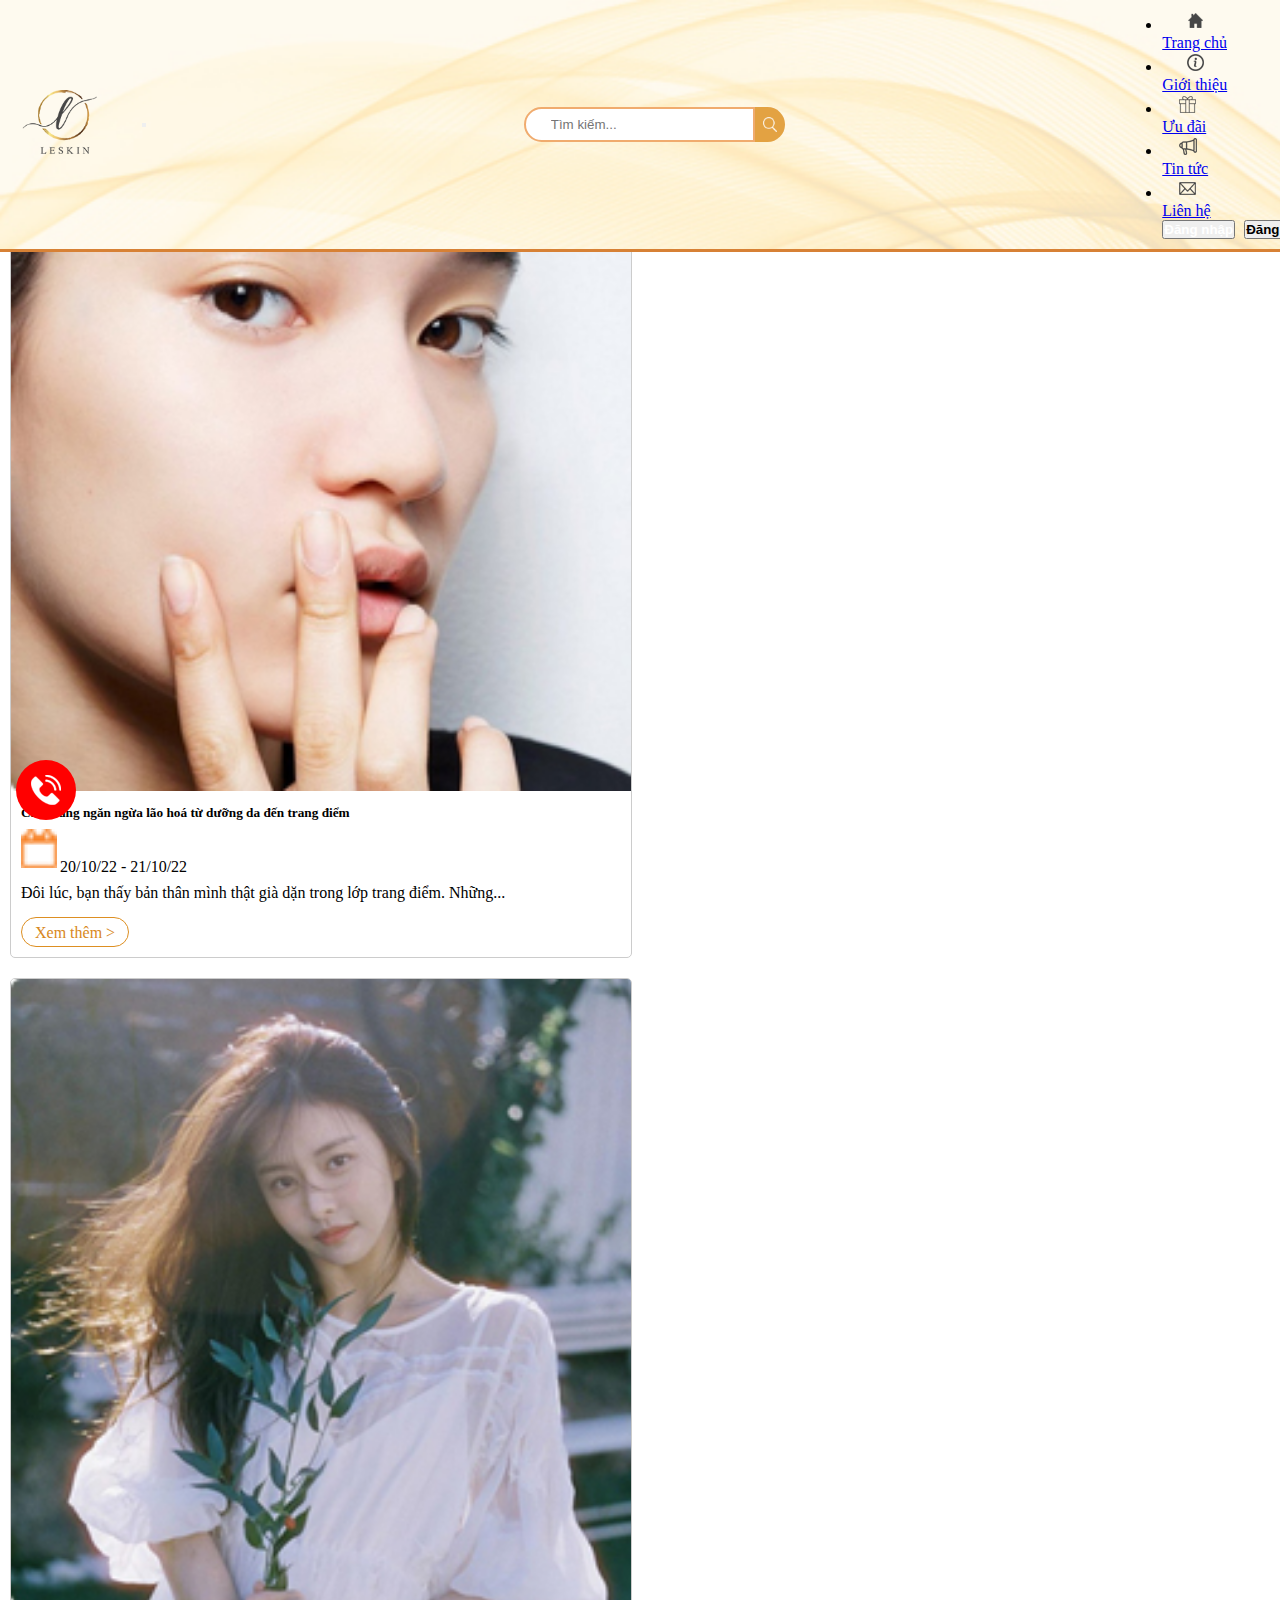
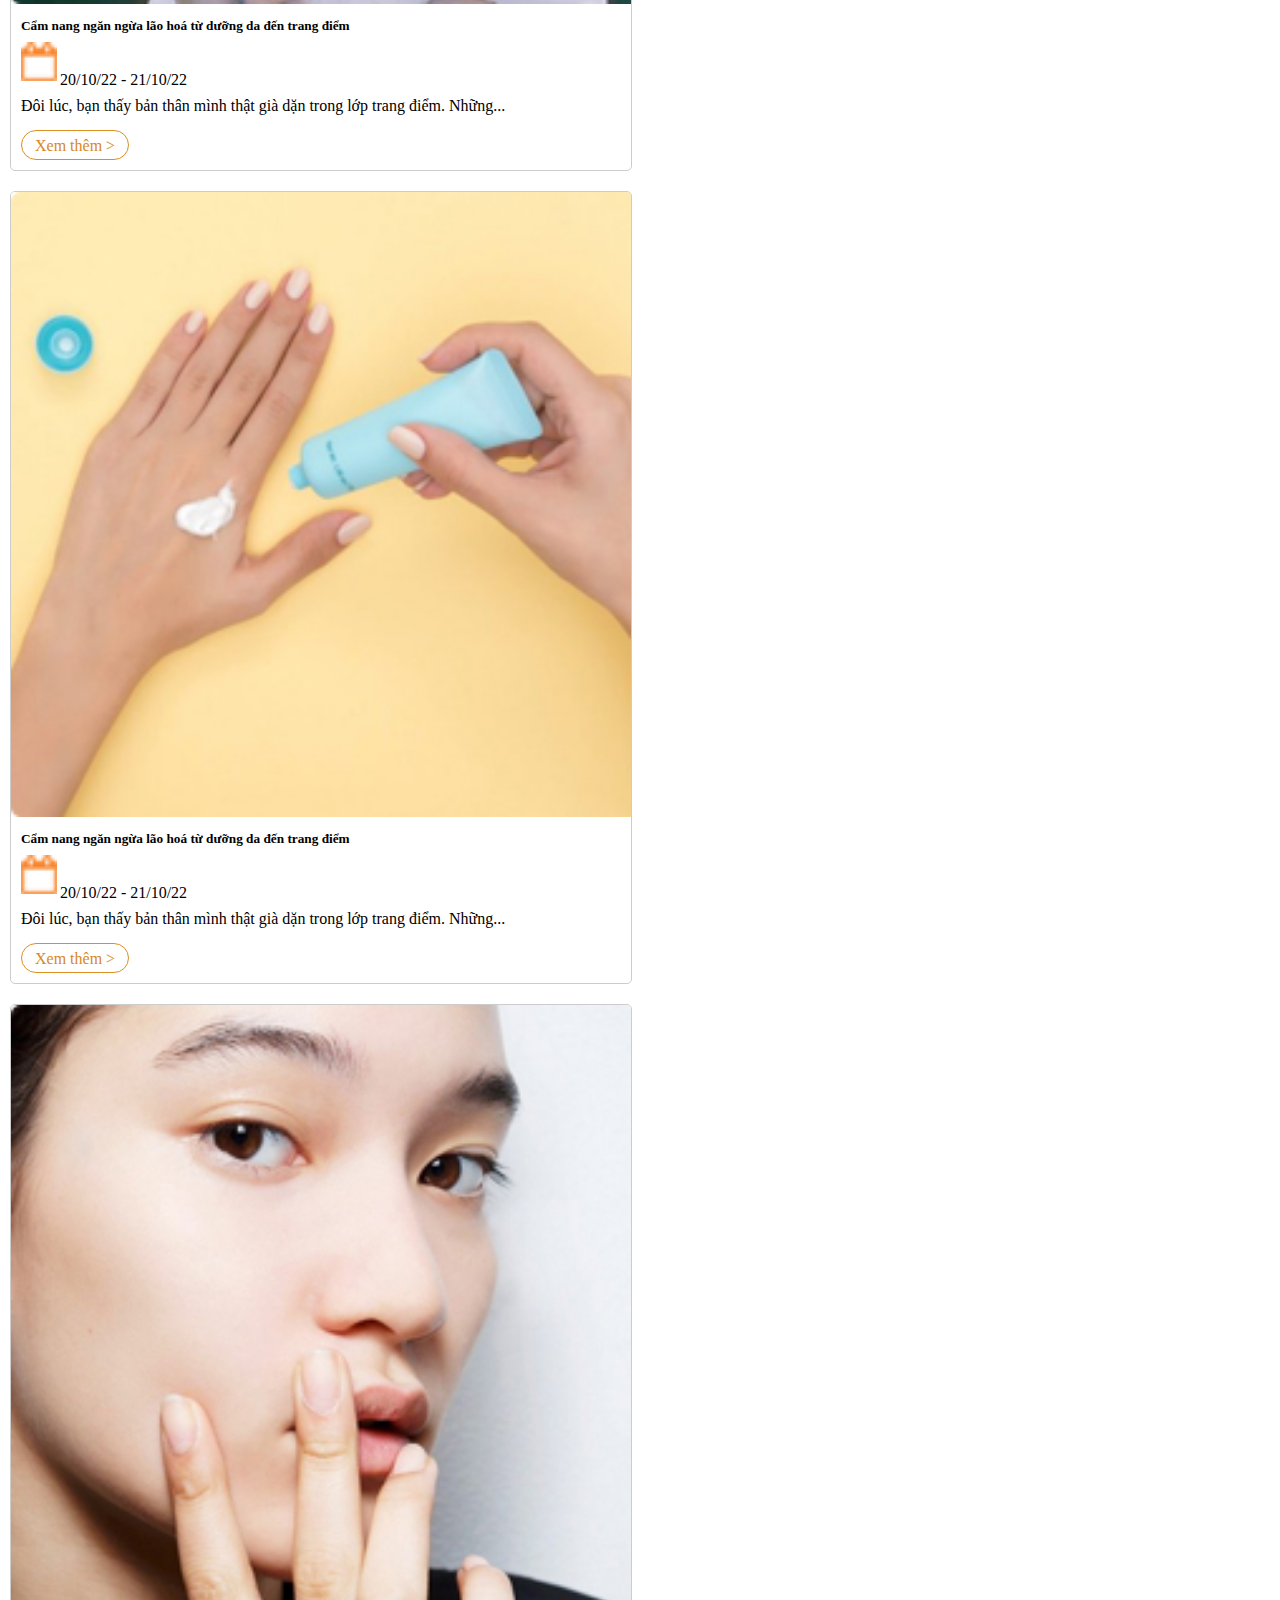
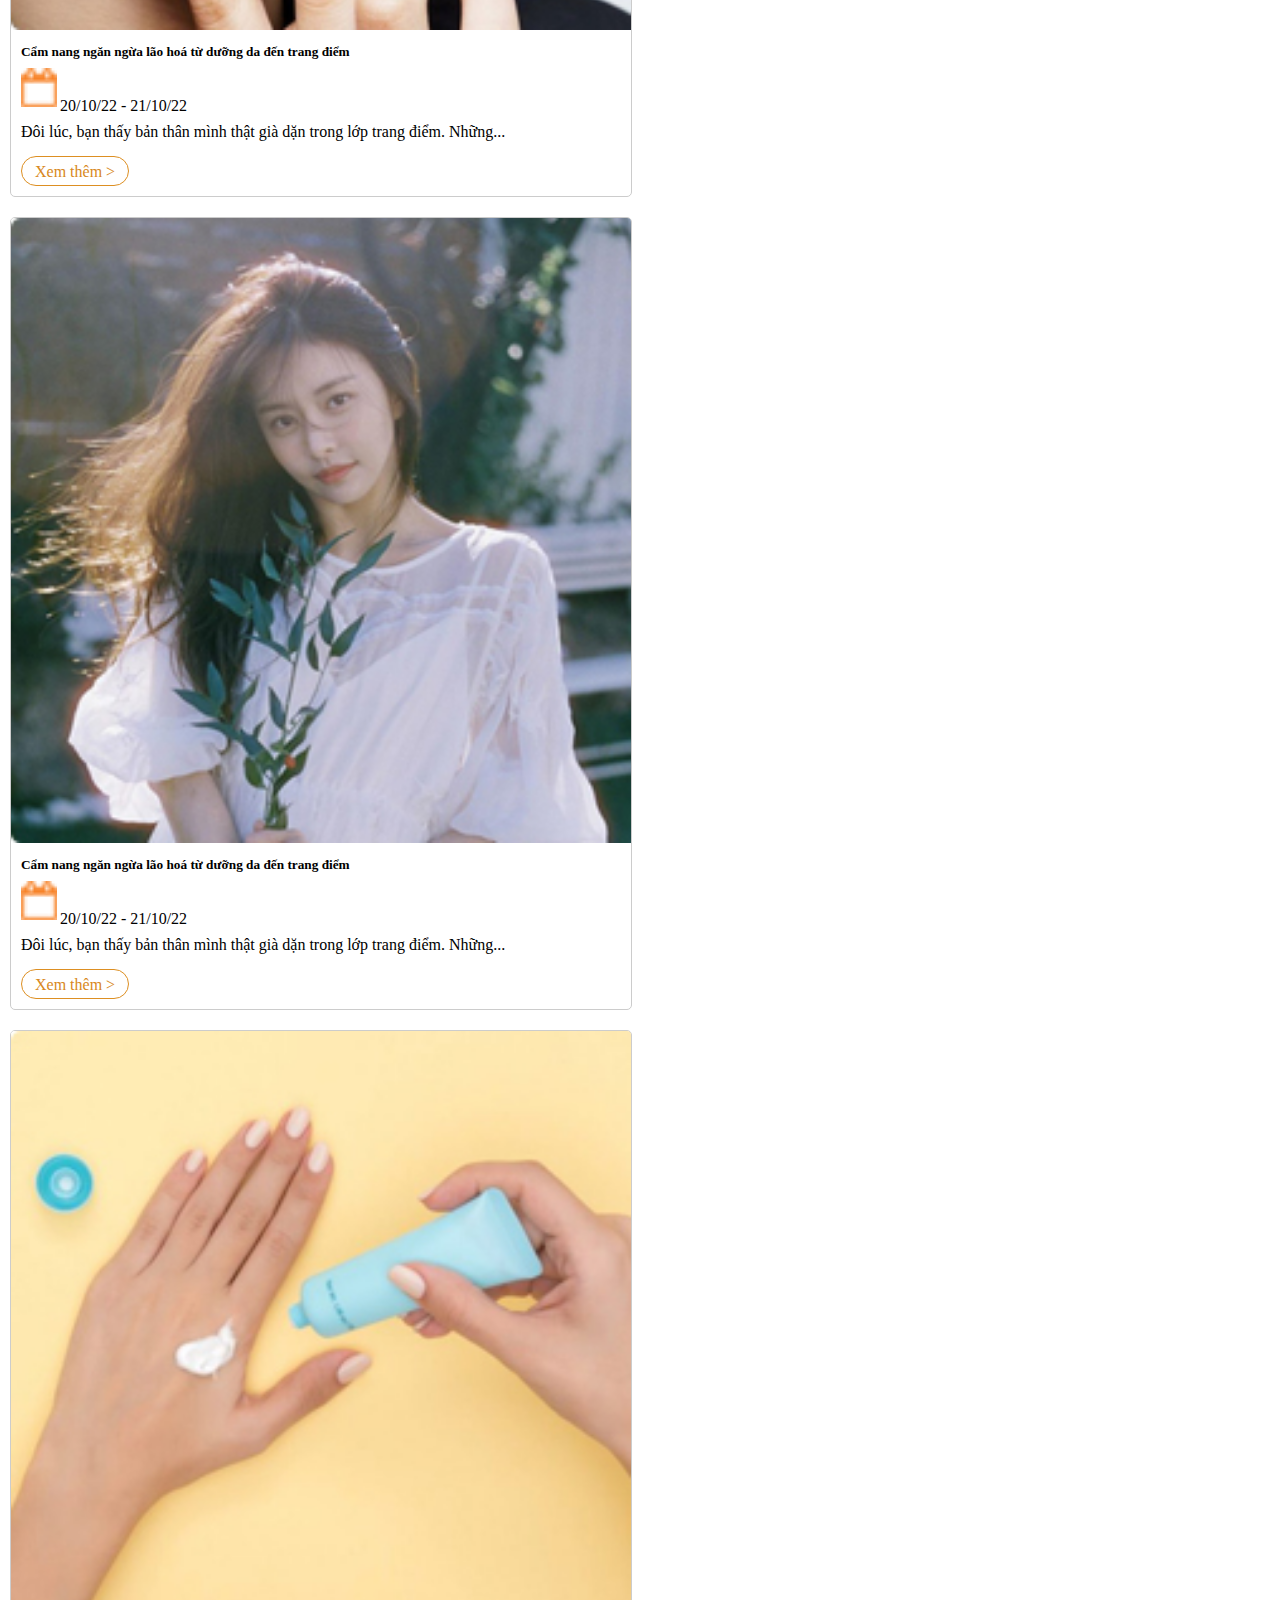
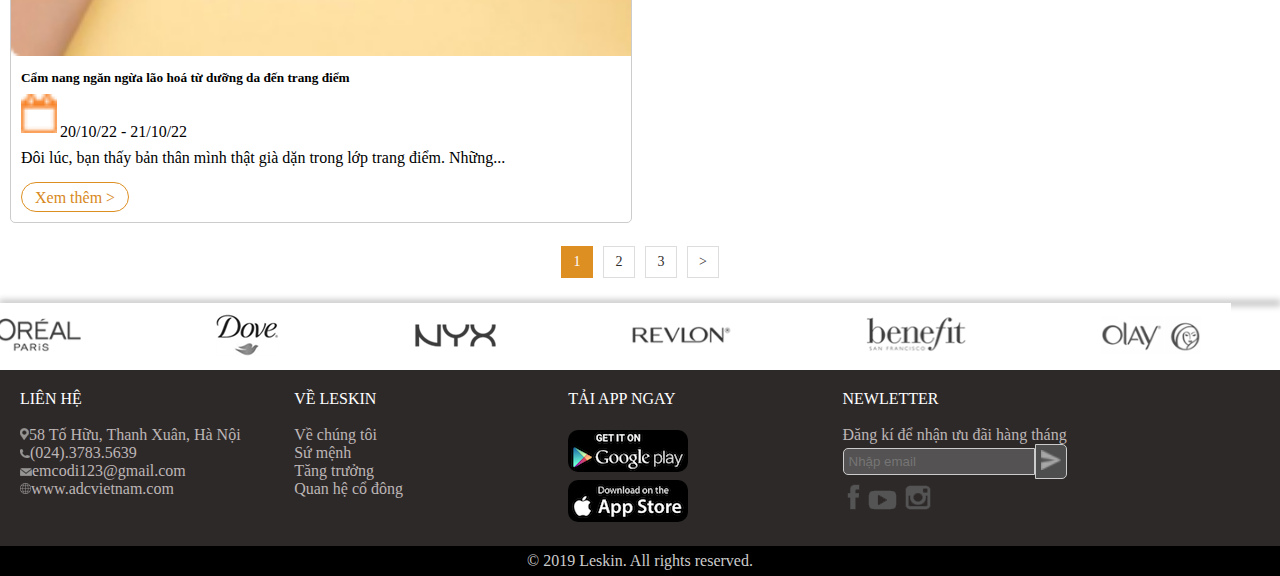
<file: HTML/HTML/News.html>
<!DOCTYPE html>
<html lang="en">

<head>
    <meta charset="UTF-8">
    <meta name="viewport" content="width=device-width, initial-scale=1.0">
    <link href="https://cdn.jsdelivr.net/npm/bootstrap@5.0.2/dist/css/bootstrap.min.css" rel="stylesheet"
        integrity="sha384-EVSTQN3/azprG1Anm3QDgpJLIm9Nao0Yz1ztcQTwFspd3yD65VohhpuuCOmLASjC" crossorigin="anonymous">
    <link rel="stylesheet" href="../style/New.css">
    <title>News</title>
</head>

<body>
    <!---------------------------------------------- nav ----------------------------------------------------->
    <nav class="navbar navbar-expand-lg navbar-light bg-light" id="myNavbar">
        <a class="navbar-brand" href="#"><img src="../images/logo.png" alt="logo"></a>
        <button class="navbar-toggler" type="button" data-toggle="collapse" data-target="#navbarNav"
            aria-controls="navbarNav" aria-expanded="false" aria-label="Toggle navigation">
            <span class="navbar-toggler-icon"></span>
        </button>
        <div class="search-bar">
            <input class="form-control" type="text" placeholder="Tìm kiếm...">
            <button type="submit"></button>
        </div>
        <div class="collapse navbar-collapse" id="navbarNav">
            <ul class="navbar-nav mr-auto">
                <li class="nav-item ">
                    <a class="nav-link" href="./Home.html"><img style="margin-left: 1.5rem;" src="../images/stick-1.png"
                            alt="Trang chủ"><br>
                        Trang chủ</a>
                </li>
                <li class="nav-item">
                    <a class="nav-link" href="#"><img style="margin-left: 1.5rem;" src="../images/stick-2.png"
                            alt="Giới thiệu"><br>
                        Giới thiệu</a>
                </li>
                <li class="nav-item">
                    <a class="nav-link" href="./Sale.html"><img style="margin-left: 1rem;" src="../images/stick-3.png"
                            alt="Ưu đãi"><br>
                        Ưu đãi</a>
                </li>
                <li class="nav-item">
                    <a class="nav-link" href="./News.html"><img style="margin-left: 1rem;" src="../images/stick-4.png"
                            alt="Tin tức"><br>
                        Tin tức</a>
                </li>
                <li class="nav-item">
                    <a class="nav-link" href="./Contact.html"><img style="margin-left: 1rem;"
                            src="../images/stick-5.png" alt="Liên hệ"><br>
                        Liên hệ</a>
                </li>
            </ul>
            <button id="loginButton" style="color: white;margin-right: 5px;" class="btn btn-warning my-2 my-sm-0 ml-2"
                type="submit"><strong>Đăng
                    nhập</strong></button>
            <button class="btn btn-outline-warning my-2 my-sm-0 ml-2" type="submit"><strong>Đăng ký</strong></button>
        </div>
    </nav>
    <div style="padding-top: 100px;" class="container">
        <a style="text-decoration: none;color: black;" href="./Home.html">Trang chủ <span>> Tin tức</span></a>
    </div>
    <div class="container">
        <h2 style="text-transform: uppercase;padding: 5px;">Tin tức</h2>
    </div>
    <!------card---------->
    <div class="container">
        <div class="card-container">
            <div class="card">
                <img src="../images/news-1.jpg" alt="Image 1">
                <div style="padding: 10px;" class="card-info">
                    <h5 style="padding-bottom: 8px;">
                        <span>Cẩm nang ngăn ngừa lão hoá từ dưỡng da đến trang điểm </span>
                    </h5>
                    <div style="padding-bottom: 8px;" class="date">
                        <span><img style="width: 6%; padding-right: 3px;padding-bottom: 4px;" src="../images/date.png"
                                alt="">20/10/22 - 21/10/22</span>
                    </div>
                    <p style="padding-bottom: 15px;">Đôi lúc, bạn thấy bản thân mình thật già dặn trong lớp trang điểm.
                        Những...</p>
                    <div class="btn-more">
                        <span>Xem thêm ><i class="fa fa-angle-right" aria-hidden="true"></i></span>
                    </div>
                </div>
            </div>
            <div class="card">
                <img src="../images/news-2.jpg" alt="Image 2">
                <div style="padding: 10px;" class="card-info">
                    <h5 style="padding-bottom: 8px;">
                        <span>Cẩm nang ngăn ngừa lão hoá từ dưỡng da đến trang điểm </span>
                    </h5>
                    <div style="padding-bottom: 8px;" class="date">
                        <span><img style="width: 6%; padding-right: 3px;padding-bottom: 4px;" src="../images/date.png"
                                alt="">20/10/22 - 21/10/22</span>
                    </div>
                    <p style="padding-bottom: 15px;">Đôi lúc, bạn thấy bản thân mình thật già dặn trong lớp trang điểm.
                        Những...</p>
                    <div class="btn-more">
                        <span>Xem thêm ><i class="fa fa-angle-right" aria-hidden="true"></i></span>
                    </div>
                </div>

            </div>
            <!-- Thêm các card tin tức khác vào đây -->
        </div>
        <div class="card-container">
            <div class="card">
                <img src="../images/news-3.jpg" alt="Image 1">
                <div style="padding: 10px;" class="card-info">
                    <h5 style="padding-bottom: 8px;">
                        <span>Cẩm nang ngăn ngừa lão hoá từ dưỡng da đến trang điểm </span>
                    </h5>
                    <div style="padding-bottom: 8px;" class="date">
                        <span><img style="width: 6%; padding-right: 3px;padding-bottom: 4px;" src="../images/date.png"
                                alt="">20/10/22 - 21/10/22</span>
                    </div>
                    <p style="padding-bottom: 15px;">Đôi lúc, bạn thấy bản thân mình thật già dặn trong lớp trang điểm.
                        Những...</p>
                    <div class="btn-more">
                        <span>Xem thêm ><i class="fa fa-angle-right" aria-hidden="true"></i></span>
                    </div>
                </div>
            </div>
            <div class="card">
                <img src="../images/news-1.jpg" alt="Image 2">
                <div style="padding: 10px;" class="card-info">
                    <h5 style="padding-bottom: 8px;">
                        <span>Cẩm nang ngăn ngừa lão hoá từ dưỡng da đến trang điểm </span>
                    </h5>
                    <div style="padding-bottom: 8px;" class="date">
                        <span><img style="width: 6%; padding-right: 3px;padding-bottom: 4px;" src="../images/date.png"
                                alt="">20/10/22 - 21/10/22</span>
                    </div>
                    <p style="padding-bottom: 15px;">Đôi lúc, bạn thấy bản thân mình thật già dặn trong lớp trang điểm.
                        Những...</p>
                    <div class="btn-more">
                        <span>Xem thêm ><i class="fa fa-angle-right" aria-hidden="true"></i></span>
                    </div>
                </div>

            </div>
            <!-- Thêm các card tin tức khác vào đây -->
        </div>
        <div class="card-container">
            <div class="card">
                <img src="../images/news-2.jpg" alt="Image 1">
                <div style="padding: 10px;" class="card-info">
                    <h5 style="padding-bottom: 8px;">
                        <span>Cẩm nang ngăn ngừa lão hoá từ dưỡng da đến trang điểm </span>
                    </h5>
                    <div style="padding-bottom: 8px;" class="date">
                        <span><img style="width: 6%; padding-right: 3px;padding-bottom: 4px;" src="../images/date.png"
                                alt="">20/10/22 - 21/10/22</span>
                    </div>
                    <p style="padding-bottom: 15px;">Đôi lúc, bạn thấy bản thân mình thật già dặn trong lớp trang điểm.
                        Những...</p>
                    <div class="btn-more">
                        <span>Xem thêm ><i class="fa fa-angle-right" aria-hidden="true"></i></span>
                    </div>
                </div>
            </div>
            <div class="card">
                <img src="../images/news-3.jpg" alt="Image 2">
                <div style="padding: 10px;" class="card-info">
                    <h5 style="padding-bottom: 8px;">
                        <span>Cẩm nang ngăn ngừa lão hoá từ dưỡng da đến trang điểm </span>
                    </h5>
                    <div style="padding-bottom: 8px;" class="date">
                        <span><img style="width: 6%; padding-right: 3px;padding-bottom: 4px;" src="../images/date.png"
                                alt="">20/10/22 - 21/10/22</span>
                    </div>
                    <p style="padding-bottom: 15px;">Đôi lúc, bạn thấy bản thân mình thật già dặn trong lớp trang điểm.
                        Những...</p>
                    <div class="btn-more">
                        <span>Xem thêm ><i class="fa fa-angle-right" aria-hidden="true"></i></span>
                    </div>
                </div>

            </div>
            <!-- Thêm các card tin tức khác vào đây -->
        </div>
    </div>
    <div class="pagination">
        <ul>
            <li>
                <a href="" class="active">1</a>
            </li>
            <li>
                <a href="">2</a>
            </li>
            <li>
                <a href="">3</a>
            </li>
            <li>
                <a href="">></a>
            </li>
        </ul>
    </div>

    <!------partner---------->
    <div class="container-fluid">
        <hr style="border: none;box-shadow: 0px 0px 7px 1px rgba(0, 0, 0, 0.75);">
        <div class="container">
            <div class="row">
                <div class="partner" id="myPartner">
                    <a href="#partner-1"><img src="../images/partner-1.png" alt="Đối tác 1"></a>
                    <a href="#partner-2"><img src="../images/partner-2.png" alt="Đối tác 2"></a>
                    <a href="#partner-3"><img src="../images/partner-3.png" alt="Đối tác 3"></a>
                    <a href="#partner-4"><img src="../images/partner-4.png" alt="Đối tác 4"></a>
                    <a href="#partner-5"><img src="../images/partner-5.png" alt="Đối tác 5"></a>
                    <a href="#partner-6"><img src="../images/partner-6.png" alt="Đối tác 6"></a>
                </div>
            </div>
        </div>
    </div>
    <!--footer-->
    <footer>
        <div style="display: grid;gap: 10px;grid-template-columns: repeat(4, 1fr);" class="container">
            <div class="footer-column">
                <div class="column1">
                    <span style="text-transform: uppercase;">Liên hệ</span>
                    <p style="color: rgb(46, 41, 41);">-</p>
                    <p><img src="../images/loc.png" alt="">58 Tố Hữu, Thanh Xuân, Hà Nội</p>
                    <p><img src="../images/phone.png" alt="">(024).3783.5639</p>
                    <p><img src="../images/email.png" alt="">emcodi123@gmail.com</p>
                    <p><img src="../images/web.png" alt="">www.adcvietnam.com</p>
                </div>
            </div>
            <div class="footer-column">
                <div class="column1">
                    <span style="text-transform: uppercase;">Về Leskin</span>
                    <p style="color: rgb(46, 41, 41);">-</p>
                    <p>Về chúng tôi</p>
                    <p>Sứ mệnh</p>
                    <p>Tăng trưởng</p>
                    <p>Quan hệ cổ đông</p>
                </div>
            </div>
            <div class="footer-column">
                <div class="column1">
                    <span style="text-transform: uppercase;">Tải app ngay</span>
                    <p style="color: rgb(46, 41, 41);">-</p>
                    <p><a href=""><img style="border-radius: 10px;margin-top: 4px; margin-bottom: 4px;"
                                src="../images/app-android.jpg" alt=""></a></p>
                    <p><a href=""><img style="border-radius: 10px;" src="../images/app-ios.jpg" alt=""></a></p>
                </div>
            </div>
            <div class="footer-column">
                <div class="column1">
                    <span style="text-transform: uppercase;">NewLetter</span>
                    <p style="color: rgb(46, 41, 41);">-</p>
                    <p>Đăng kí để nhận ưu đãi hàng tháng</p>
                    <div class="input-container">
                        <input type="text" placeholder="Nhập email">
                        <button type="submit">
                            <img src="../images/send.png" alt="Search">
                        </button>
                    </div>
                    <p><img style="margin: 4px;" src="../images/facebook.png" alt=""><img style="margin: 4px;"
                            src="../images/youtube.png" alt=""><img style="margin: 4px;" src="../images/instagram.png"
                            alt=""></p>
                </div>
            </div>
        </div>
    </footer>

    <div class="bots">
        <p>© 2019 Leskin. All rights reserved.</p>
    </div>
    <!--hotline-->
    <div class="contact-button">
        <img src="../images/hotline.png" alt="Liên hệ">
        <div class="circle"></div>
    </div>
    <!--------------------------------------------------------------------------------->
    <script>
        let container = document.querySelector('.container');
        let partner = document.getElementById('myPartner');
        let amountToMove = 0;

        // Thêm sự kiện cuộn chuột
        // Lắng nghe sự kiện cuộn trang
        window.addEventListener('scroll', function () {
            var navbar = document.getElementById('myNavbar');
            // Kiểm tra vị trí cuộn, nếu lớn hơn 50px, thêm lớp <link>CSS</link> để thu nhỏ <link>navbar</link>, ngược lại loại bỏ lớp <link>CSS</link>
            if (window.scrollY > 50) {
                navbar.classList.add('navbar-shrink');
            } else {
                navbar.classList.remove('navbar-shrink');
            }
        });
        // Lấy phần tử cần thêm lớp "scrolled
        //--------------------------------partner--------------------------------------------------

        function movePartner() {
            amountToMove -= 1;
            partner.style.transform = 'translateX(' + amountToMove + 'px)';

            // Nếu muốn lặp lại chuyển động
            if (amountToMove <= -partner.scrollWidth) {
                amountToMove = partner.clientWidth;
            }
            requestAnimationFrame(movePartner);
        }
        movePartner();
    </script>
    <!--------------------------------------------------------------------------------------------------->
    <script src="https://code.jquery.com/jquery-3.5.1.slim.min.js"></script>
    <script src="https://cdn.jsdelivr.net/npm/@popperjs/core@2.9.2/dist/umd/popper.min.js"
        integrity="sha384-IQsoLXl5PILFhosVNubq5LC7Qb9DXgDA9i+tQ8Zj3iwWAwPtgFTxbJ8NT4GN1R8p"
        crossorigin="anonymous"></script>
    <script src="https://cdn.jsdelivr.net/npm/bootstrap@5.0.2/dist/js/bootstrap.min.js"
        integrity="sha384-cVKIPhGWiC2Al4u+LWgxfKTRIcfu0JTxR+EQDz/bgldoEyl4H0zUF0QKbrJ0EcQF"
        crossorigin="anonymous"></script>
</body>

</html>
</file>
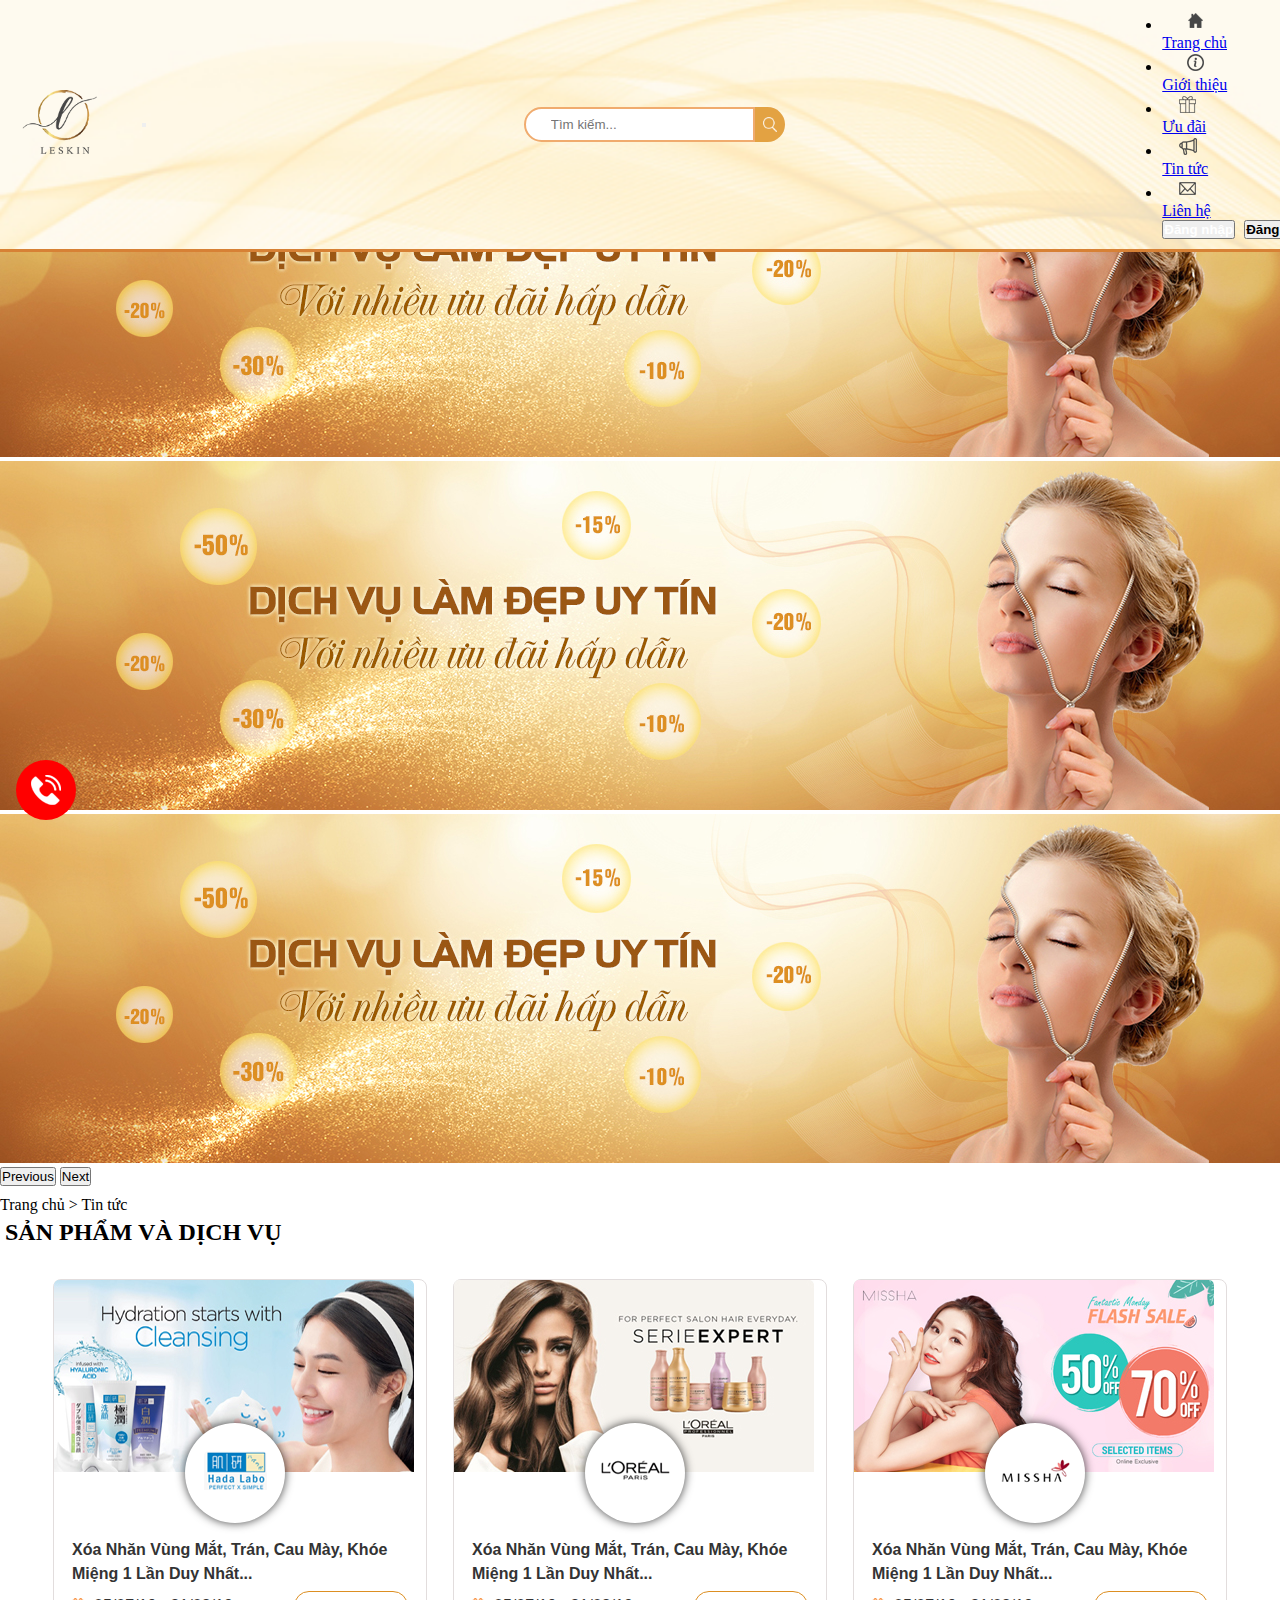
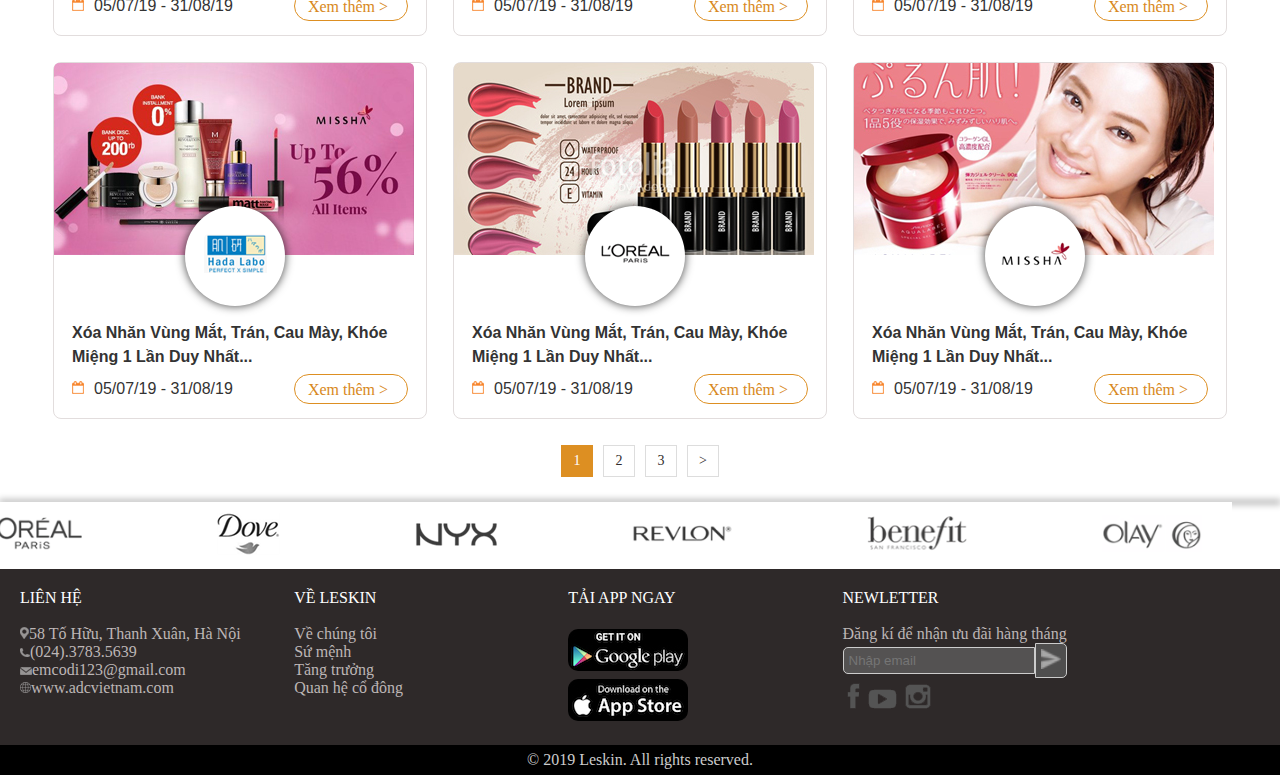
<file: HTML/HTML/Sale.html>
<!DOCTYPE html>
<html lang="en">
<head>
    <meta charset="UTF-8">
    <meta name="viewport" content="width=device-width, initial-scale=1.0">
    <link href="https://cdn.jsdelivr.net/npm/bootstrap@5.0.2/dist/css/bootstrap.min.css" rel="stylesheet"
        integrity="sha384-EVSTQN3/azprG1Anm3QDgpJLIm9Nao0Yz1ztcQTwFspd3yD65VohhpuuCOmLASjC" crossorigin="anonymous">
    <link rel="stylesheet" href="../style/Sale.css">
    <title>Sale</title>
</head>
<body>
    <nav class="navbar navbar-expand-lg navbar-light bg-light" id="myNavbar">
        <a class="navbar-brand" href="#"><img src="../images/logo.png" alt="logo"></a>
        <button class="navbar-toggler" type="button" data-toggle="collapse" data-target="#navbarNav"
            aria-controls="navbarNav" aria-expanded="false" aria-label="Toggle navigation">
            <span class="navbar-toggler-icon"></span>
        </button>
        <div class="search-bar">
            <input class="form-control" type="text" placeholder="Tìm kiếm...">
            <button type="submit"></button>
        </div>
        <div class="collapse navbar-collapse" id="navbarNav">
            <ul class="navbar-nav mr-auto">
                <li class="nav-item ">
                    <a class="nav-link" href="./Home.html"><img style="margin-left: 1.5rem;" src="../images/stick-1.png"
                            alt="Trang chủ"><br>
                        Trang chủ</a>
                </li>
                <li class="nav-item">
                    <a class="nav-link" href="#"><img style="margin-left: 1.5rem;" src="../images/stick-2.png"
                            alt="Giới thiệu"><br>
                        Giới thiệu</a>
                </li>
                <li class="nav-item">
                    <a class="nav-link" href="./Sale.html"><img style="margin-left: 1rem;" src="../images/stick-3.png"
                            alt="Ưu đãi"><br>
                        Ưu đãi</a>
                </li>
                <li class="nav-item">
                    <a class="nav-link" href="./News.html"><img style="margin-left: 1rem;" src="../images/stick-4.png"
                            alt="Tin tức"><br>
                        Tin tức</a>
                </li>
                <li class="nav-item">
                    <a class="nav-link" href="./Contact.html"><img style="margin-left: 1rem;"
                            src="../images/stick-5.png" alt="Liên hệ"><br>
                        Liên hệ</a>
                </li>
            </ul>
            <button id="loginButton" style="color: white;margin-right: 5px;" class="btn btn-warning my-2 my-sm-0 ml-2"
                type="submit"><strong>Đăng
                    nhập</strong></button>
            <button class="btn btn-outline-warning my-2 my-sm-0 ml-2" type="submit"><strong>Đăng ký</strong></button>
        </div>
    </nav>
    <div style="padding-top: 90px; margin-bottom: 10px;" class="slider">
        <div class="container-fluid">
            <div id="carouselExampleIndicators" class="carousel slide" data-bs-ride="carousel">
                <div class="carousel-indicators">
                    <button type="button" data-bs-target="#carouselExampleIndicators" data-bs-slide-to="0"
                        class="active" aria-current="true" aria-label="Slide 1"></button>
                    <button type="button" data-bs-target="#carouselExampleIndicators" data-bs-slide-to="1"
                        aria-label="Slide 2"></button>
                    <button type="button" data-bs-target="#carouselExampleIndicators" data-bs-slide-to="2"
                        aria-label="Slide 3"></button>
                </div>
                <div class="carousel-inner">
                    <div class="carousel-item active">
                        <img src="../images/banner.jpg" class="d-block w-100" alt="./images/banner.jpg">
                    </div>
                    <div class="carousel-item">
                        <img src="../images/banner.jpg" class="d-block w-100" alt="./images/banner.jpg">
                    </div>
                    <div class="carousel-item">
                        <img src="../images/banner.jpg" class="d-block w-100" alt="./images/banner.jpg">
                    </div>
                </div>
                <button class="carousel-control-prev" type="button" data-bs-target="#carouselExampleIndicators"
                    data-bs-slide="prev">
                    <span class="carousel-control-prev-icon" aria-hidden="true"></span>
                    <span class="visually-hidden">Previous</span>
                </button>
                <button class="carousel-control-next" type="button" data-bs-target="#carouselExampleIndicators"
                    data-bs-slide="next">
                    <span class="carousel-control-next-icon" aria-hidden="true"></span>
                    <span class="visually-hidden">Next</span>
                </button>
            </div>
        </div>
    </div>
    <div class="container">
        <a style="text-decoration: none;color: black;" href="./Home.html">Trang chủ <span>> Tin tức</span></a>
    </div>
    <div class="container">
        <h2 style="text-transform: uppercase;padding: 5px;">Sản phẩm và dịch vụ</h2>
    </div>
    <div class="container-fluid" style="padding-top: 15px;">
        <div class="container">
            <div class="image-grid">
                <div class="image-item">
                    <a href="#" target="_blank">
                        <img src="../images/brand-1.jpg" alt="adayroil.com">
                    </a>
                    <div class="circle-image">
                        <a href=""><img src="../images/icon/brand-1.png" alt=""></a>
                    </div>
                    <div class="card-info" style="padding-top: 3rem;">
                        <div class="desc">
                            <h3>
                                <span>Xóa Nhăn Vùng Mắt, Trán, Cau Mày, Khóe Miệng 1 Lần Duy Nhất...</span>
                            </h3>
                            <div class="bot">
                                <div class="date">
                                    <span>05/07/19 - 31/08/19</span>
                                </div>
                                <div class="btn-more">
                                    <span>Xem thêm > <i class="fa fa-angle-right" aria-hidden="true"></i></span>
                                </div>
                            </div>
                        </div>
                    </div>
                </div>
                <div class="image-item">
                    <a href="#" target="_blank">
                        <img src="../images/brand-2.jpg" alt="SHISEIDO">
                    </a>
                    <div class="circle-image">
                        <a href=""><img src="../images/icon/brand-2.png" alt=""></a>
                    </div>
                    <div class="card-info" style="padding-top: 3rem;">
                        <div class="desc">
                            <h3>
                                <span>Xóa Nhăn Vùng Mắt, Trán, Cau Mày, Khóe Miệng 1 Lần Duy Nhất...</span>
                            </h3>
                            <div class="bot">
                                <div class="date">
                                    <span>05/07/19 - 31/08/19</span>
                                </div>
                                <div class="btn-more">
                                    <span>Xem thêm > <i class="fa fa-angle-right" aria-hidden="true"></i></span>
                                </div>
                            </div>
                        </div>
                    </div>
                </div>
                <div class="image-item">
                    <a href="#" target="_blank">
                        <img src="../images/brand-3.jpg" alt="NYX PROFESSIONAL MAKEUP">
                    </a>
                    <div class="circle-image">
                        <a href=""><img src="../images/icon/brand-3.png" alt=""></a>
                    </div>
                    <div class="card-info" style="padding-top: 3rem;">
                        <div class="desc">
                            <h3>
                                <span>Xóa Nhăn Vùng Mắt, Trán, Cau Mày, Khóe Miệng 1 Lần Duy Nhất...</span>
                            </h3>
                            <div class="bot">
                                <div class="date">
                                    <span>05/07/19 - 31/08/19</span>
                                </div>
                                <div class="btn-more">
                                    <span>Xem thêm > <i class="fa fa-angle-right" aria-hidden="true"></i></span>
                                </div>
                            </div>
                        </div>
                    </div>
                </div>
                <div class="image-item">
                    <a href="#" target="_blank">
                        <img src="../images/brand-4.jpg" alt="SHISEIDO">
                    </a>
                    <div class="circle-image">
                        <a href=""><img src="../images/icon/brand-1.png" alt=""></a>
                    </div>
                    <div class="card-info" style="padding-top: 3rem;">
                        <div class="desc">
                            <h3>
                                <span>Xóa Nhăn Vùng Mắt, Trán, Cau Mày, Khóe Miệng 1 Lần Duy Nhất...</span>
                            </h3>
                            <div class="bot">
                                <div class="date">
                                    <span>05/07/19 - 31/08/19</span>
                                </div>
                                <div class="btn-more">
                                    <span>Xem thêm > <i class="fa fa-angle-right" aria-hidden="true"></i></span>
                                </div>
                            </div>
                        </div>
                    </div>
                </div>
                <div class="image-item">
                    <a href="#" target="_blank">
                        <img src="../images/brand-5.jpg" alt="SHISEIDO">
                    </a>
                    <div class="circle-image">
                        <a href=""><img src="../images/icon/brand-2.png" alt=""></a>
                    </div>
                    <div class="card-info" style="padding-top: 3rem;">
                        <div class="desc">
                            <h3>
                                <span>Xóa Nhăn Vùng Mắt, Trán, Cau Mày, Khóe Miệng 1 Lần Duy Nhất...</span>
                            </h3>
                            <div class="bot">
                                <div class="date">
                                    <span>05/07/19 - 31/08/19</span>
                                </div>
                                <div class="btn-more">
                                    <span>Xem thêm > <i class="fa fa-angle-right" aria-hidden="true"></i></span>
                                </div>
                            </div>
                        </div>
                    </div>
                </div>
                <div class="image-item">
                    <a href="#" target="_blank">
                        <img src="../images/brand-6.jpg" alt="SHISEIDO">
                    </a>
                    <div class="circle-image">
                        <a href=""><img src="../images/icon/brand-3.png" alt=""></a>
                    </div>
                    <div class="card-info" style="padding-top: 3rem;">
                        <div class="desc">
                            <h3>
                                <span>Xóa Nhăn Vùng Mắt, Trán, Cau Mày, Khóe Miệng 1 Lần Duy Nhất...</span>
                            </h3>
                            <div class="bot">
                                <div class="date">
                                    <span>05/07/19 - 31/08/19</span>
                                </div>
                                <div class="btn-more">
                                    <span>Xem thêm > <i class="fa fa-angle-right" aria-hidden="true"></i></span>
                                </div>
                            </div>
                        </div>
                    </div>
                </div>
                <div class="hidden-cards" style="display: none;">
                    <!-- Các card ẩn -->
                    <div class="image-item">
                        <a href="#" target="_blank">
                            <img src="../images/brand-1.jpg" alt="SHISEIDO">
                        </a>
                        <div class="circle-image">
                            <a href=""><img src="../images/icon/brand-1.png" alt=""></a>
                        </div>
                        <div class="card-info" style="padding-top: 3rem;">
                            <div class="desc">
                                <h3>
                                    <span>Xóa Nhăn Vùng Mắt, Trán, Cau Mày, Khóe Miệng 1 Lần Duy Nhất...</span>
                                </h3>
                                <div class="bot">
                                    <div class="date">
                                        <span>05/07/19 - 31/08/19</span>
                                    </div>
                                    <div class="btn-more">
                                        <span>Xem thêm > <i class="fa fa-angle-right" aria-hidden="true"></i></span>
                                    </div>
                                </div>
                            </div>
                        </div>
                    </div>
                    <div class="image-item">
                        <a href="#" target="_blank">
                            <img src="../images/brand-2.jpg" alt="SHISEIDO">
                        </a>
                        <div class="circle-image">
                            <a href=""><img src="../images/icon/brand-2.png" alt=""></a>
                        </div>
                        <div class="card-info" style="padding-top: 3rem;">
                            <div class="desc">
                                <h3>
                                    <span>Xóa Nhăn Vùng Mắt, Trán, Cau Mày, Khóe Miệng 1 Lần Duy Nhất...</span>
                                </h3>
                                <div class="bot">
                                    <div class="date">
                                        <span>05/07/19 - 31/08/19</span>
                                    </div>
                                    <div class="btn-more">
                                        <span>Xem thêm > <i class="fa fa-angle-right" aria-hidden="true"></i></span>
                                    </div>
                                </div>
                            </div>
                        </div>
                    </div>
                    <div class="image-item">
                        <a href="#" target="_blank">
                            <img src="../images/brand-3.jpg" alt="SHISEIDO">
                        </a>
                        <div class="circle-image">
                            <a href=""><img src="../images/icon/brand-3.png" alt=""></a>
                        </div>
                        <div class="card-info" style="padding-top: 3rem;">
                            <div class="desc">
                                <h3>
                                    <span>Xóa Nhăn Vùng Mắt, Trán, Cau Mày, Khóe Miệng 1 Lần Duy Nhất...</span>
                                </h3>
                                <div class="bot">
                                    <div class="date">
                                        <span>05/07/19 - 31/08/19</span>
                                    </div>
                                    <div class="btn-more">
                                        <span>Xem thêm > <i class="fa fa-angle-right" aria-hidden="true"></i></span>
                                    </div>
                                </div>
                            </div>
                        </div>
                    </div>
                </div>
            </div>            
        </div>
    </div>


    <div class="pagination">
        <ul>
            <li>
                <a href="" class="active">1</a>
            </li>
            <li>
                <a href="">2</a>
            </li>
            <li>
                <a href="">3</a>
            </li>
            <li>
                <a href="">></a>
            </li>
        </ul>
    </div>

    <!------partner---------->
    <div class="container-fluid">
        <hr style="border: none;box-shadow: 0px 0px 7px 1px rgba(0, 0, 0, 0.75);">
        <div class="container">
            <div class="row">
                <div class="partner" id="myPartner">
                    <a href="#partner-1"><img src="../images/partner-1.png" alt="Đối tác 1"></a>
                    <a href="#partner-2"><img src="../images/partner-2.png" alt="Đối tác 2"></a>
                    <a href="#partner-3"><img src="../images/partner-3.png" alt="Đối tác 3"></a>
                    <a href="#partner-4"><img src="../images/partner-4.png" alt="Đối tác 4"></a>
                    <a href="#partner-5"><img src="../images/partner-5.png" alt="Đối tác 5"></a>
                    <a href="#partner-6"><img src="../images/partner-6.png" alt="Đối tác 6"></a>
                </div>
            </div>
        </div>
    </div>
    <!--footer-->
    <footer>
        <div style="display: grid;gap: 10px;grid-template-columns: repeat(4, 1fr);" class="container">
            <div class="footer-column">
                <div class="column1">
                    <span style="text-transform: uppercase;">Liên hệ</span>
                    <p style="color: rgb(46, 41, 41);">-</p>
                    <p><img src="../images/loc.png" alt="">58 Tố Hữu, Thanh Xuân, Hà Nội</p>
                    <p><img src="../images/phone.png" alt="">(024).3783.5639</p>
                    <p><img src="../images/email.png" alt="">emcodi123@gmail.com</p>
                    <p><img src="../images/web.png" alt="">www.adcvietnam.com</p>
                </div>
            </div>
            <div class="footer-column">
                <div class="column1">
                    <span style="text-transform: uppercase;">Về Leskin</span>
                    <p style="color: rgb(46, 41, 41);">-</p>
                    <p>Về chúng tôi</p>
                    <p>Sứ mệnh</p>
                    <p>Tăng trưởng</p>
                    <p>Quan hệ cổ đông</p>
                </div>
            </div>
            <div class="footer-column">
                <div class="column1">
                    <span style="text-transform: uppercase;">Tải app ngay</span>
                    <p style="color: rgb(46, 41, 41);">-</p>
                    <p><a href=""><img style="border-radius: 10px;margin-top: 4px; margin-bottom: 4px;"
                                src="../images/app-android.jpg" alt=""></a></p>
                    <p><a href=""><img style="border-radius: 10px;" src="../images/app-ios.jpg" alt=""></a></p>
                </div>
            </div>
            <div class="footer-column">
                <div class="column1">
                    <span style="text-transform: uppercase;">NewLetter</span>
                    <p style="color: rgb(46, 41, 41);">-</p>
                    <p>Đăng kí để nhận ưu đãi hàng tháng</p>
                    <div class="input-container">
                        <input type="text" placeholder="Nhập email">
                        <button type="submit">
                            <img src="../images/send.png" alt="Search">
                        </button>
                    </div>
                    <p><img style="margin: 4px;" src="../images/facebook.png" alt=""><img style="margin: 4px;"
                            src="../images/youtube.png" alt=""><img style="margin: 4px;" src="../images/instagram.png"
                            alt=""></p>
                </div>
            </div>
        </div>
    </footer>

    <div class="bots">
        <p>© 2019 Leskin. All rights reserved.</p>
    </div>
    <!--hotline-->
    <div class="contact-button">
        <img src="../images/hotline.png" alt="Liên hệ">
        <div class="circle"></div>
    </div>
    <!--------------------------------------------------------------------------------->
    <script>
        let container = document.querySelector('.container');
        let partner = document.getElementById('myPartner');
        let amountToMove = 0;

        // Thêm sự kiện cuộn chuột
        // Lắng nghe sự kiện cuộn trang
        window.addEventListener('scroll', function () {
            var navbar = document.getElementById('myNavbar');
            // Kiểm tra vị trí cuộn, nếu lớn hơn 50px, thêm lớp <link>CSS</link> để thu nhỏ <link>navbar</link>, ngược lại loại bỏ lớp <link>CSS</link>
            if (window.scrollY > 50) {
                navbar.classList.add('navbar-shrink');
            } else {
                navbar.classList.remove('navbar-shrink');
            }
        });
        // Lấy phần tử cần thêm lớp "scrolled
        //--------------------------------partner--------------------------------------------------

        function movePartner() {
            amountToMove -= 1;
            partner.style.transform = 'translateX(' + amountToMove + 'px)';

            // Nếu muốn lặp lại chuyển động
            if (amountToMove <= -partner.scrollWidth) {
                amountToMove = partner.clientWidth;
            }
            requestAnimationFrame(movePartner);
        }
        movePartner();
    </script>
    <!--------------------------------------------------------------------------------------------------->
    <script src="https://code.jquery.com/jquery-3.5.1.slim.min.js"></script>
    <script src="https://cdn.jsdelivr.net/npm/@popperjs/core@2.9.2/dist/umd/popper.min.js"
        integrity="sha384-IQsoLXl5PILFhosVNubq5LC7Qb9DXgDA9i+tQ8Zj3iwWAwPtgFTxbJ8NT4GN1R8p"
        crossorigin="anonymous"></script>
    <script src="https://cdn.jsdelivr.net/npm/bootstrap@5.0.2/dist/js/bootstrap.min.js"
        integrity="sha384-cVKIPhGWiC2Al4u+LWgxfKTRIcfu0JTxR+EQDz/bgldoEyl4H0zUF0QKbrJ0EcQF"
        crossorigin="anonymous"></script>
</body>
</html>
</file>
<file: Fe05/style.css>
* {
    margin: 0;
    padding: 0;
}

.navbar{
    background-color: white;
}
/* Đặt logo ở trái */
.navbar-brand {
    margin-right: 2rem;
}

/* Các list-item và ô tìm kiếm ở giữa */
.navbar-nav,
.search-bar {
    margin: auto;
}
/*-----------------------------------------------------------*/
.nav-item{
    padding: 1rem;
}

.nav-link{
    text-transform: uppercase;
    font-family:Arial, Helvetica, sans-serif;
    font-size: 1rem;
}

/*--------------------------------------------------------------*/
.icon-grid {
    margin-top: 0rem;
    display: flex;
    flex-direction: column;
}

.icon-row {

    display: flex;
    padding: 90px;
    justify-content: space-around;
    margin-bottom: 20px;
}

.icon-container {
    display: flex;
    flex-direction: column;
    align-items: center;
    text-align: center;
}

.icon-container img {
    width: 120px;
    /* Thay đổi kích thước icon tùy theo yêu cầu */
    transition: all 0.3s ease;
}
.product img{
    width: 100%;
}

/*-----------------------------------------------------------*/

.buy input{
   height: 40px;
   width: 700px;
   border: 2px solid rgb(190, 232, 111);
}
.buy button{
    height: 40px;
    width: 150px;
    color: black;
    background-color: rgb(190, 232, 111);
    border: none;
}

.footer-grid {
    margin-top: 0rem;
    display: flex;
    flex-direction: column;
}

.footer-row {
    background-image:url(./images/footer.jpg) ;
    background-size: cover;
    background-position: center;
    background-repeat: no-repeat;
    display: flex;
    padding: 30px;
    justify-content: space-around;
}

.footer-container {
    display: flex;
    flex-direction: column;
    align-items: center;
}
</file>
<file: HTML/style/Home.css>
* {
    margin: 0;
    padding: 0;
}

/* Đặt logo ở trái */
.navbar-brand {
    margin-right: 2rem;
}

/* Các list-item và ô tìm kiếm ở giữa */
.navbar-nav,
.search-bar {
    margin: auto;
}

/* Các nút đăng nhập và đăng ký ở phải */
.btn-outline-primary,
.btn-primary {
    margin-left: 1rem;
}

nav {
    display: flex;
    justify-content: space-between;
    align-items: center;
    padding: 10px 20px;
    background-image: url('../images/header.jpg');
    /* Đường dẫn đến ảnh nền */
    background-size: cover;
    background-position: center;
    background-repeat: no-repeat;
    border-bottom: 3px solid #d78135;
    position: fixed;
    /* cố định trên top------------------------------------*/
    width: 100%;
    top: 0;
    transition: top 0.3s;
}

#myNavbar {
    transition: top 0.3s;
    position: fixed;
    width: 100%;
    top: 0;
    z-index: 1000;
}

/* Lớp CSS</link> để thu nhỏ <link>navbar</link> */
.navbar-shrink {
    padding-top: 0.05rem;
    padding-bottom: 0.05rem;
}

.navbar-brand img {
    height: 65px;
    width: auto;
}

/*searchbar -------------------------------------------------------------------------------------------*/
.search-bar {
    display: flex;
}

.search-bar input[type="text"] {
    padding: 8px 25px;
    border: 2px solid #f0ab6e;
    border-top-left-radius: 20px;
    border-bottom-left-radius: 20px;
}

/* Loại bỏ hiệu ứng khi focus vào input */
.form-control:focus {
    box-shadow: none;
}

.search-bar button {
    padding: 8px 15px;
    background-color: #e3a242;
    color: white;
    border: none;
    cursor: pointer;
    border-top-right-radius: 20px;
    border-bottom-right-radius: 20px;
    background-image: url('../images/search.png');
    /* Đường dẫn đến hình ảnh kính lúp */
    background-size: 14px;
    /* Kích thước của hình ảnh kính lúp */
    background-repeat: no-repeat;
    /* Ngăn lặp lại hình ảnh */
    background-position: 8px center;
    /* Vị trí của hình ảnh trong button */
    text-align: center;
    display: inline-block;
    font-size: 20px;
}

/*button đăng nhập - đăng ký---------------------------------*/
/*----------------------------------nav -------------------------------------------------*/

.icon-grid {
    margin-top: 2rem;
    display: flex;
    flex-direction: column;
}

.icon-row {
    display: flex;
    justify-content: space-around;
    margin-bottom: 20px;
}

.icon-container {
    display: flex;
    flex-direction: row;
    align-items: center;
    text-align: center;
}

.icon-container img {
    width: 50px;
    /* Thay đổi kích thước icon tùy theo yêu cầu */
    transition: all 0.3s ease;
}

.icon-container img:hover {
    transform: scale(1.2);
    /* Khi di chuột đến, icon sẽ to lên 110% kích thước ban đầu */
    font-weight: bold;
    /* In đậm icon khi di chuột đến */
}

.icon-container p {
    margin-top: 5px;
    display: inline-block;
    /* Hiển thị label như một block element để có thể căn chỉnh vị trí */
    margin: 0;
    vertical-align: top;
    margin-left: 23px;
    text-transform: uppercase;
    text-align: center;
    color: #464646;
    padding: 8px 0;

}

/*home icon---------------------------------
.hot{
    background-color: #efebeb;
}
.slick-slider {
    display: flex;
    overflow: hidden;
}
.card {
    width: calc((100% - 75px) / 3);
    margin: 9px;
    /* Chia sẻ đều 3 card trên mỗi hàng 
    transition: all 0.3s ease;
    /* Thêm hiệu ứng chuyển động cho card 
}
.card .item {
    width: 100%;
    overflow: hidden;
    border-radius: 5px 5px 0 0;
    cursor: pointer;
}
.card a{
    text-decoration: none;
}
.card .item .desc {
    padding: 14px 18px;
}
.card .item .desc h3 {
    font-family: 'Open Sans',sans-serif;
    margin: 0;
    font-size: 16px;
    line-height: 24px;
    font-weight: 600;
    color: #333;
    height: 48px;
    overflow: hidden;
    transition: all .35s;
    cursor: pointer;
}
.card .item .card-info h3 span {
    display: inline-block;
    vertical-align: top;
    -webkit-line-clamp: 2;
    -webkit-box-orient: vertical;
    display: -webkit-box;
    text-overflow: ellipsis;
    overflow: hidden;
}
.card .item .card-info .bot {
    margin-top: 5px;
    overflow: hidden;
}
.card .item .card-info .bot .date {
    float: left;
    padding-left: 22px;
    background-image: url(../images/date.png);
    background-repeat: no-repeat;
    background-position: 0px 4px;
    font-family: 'Open Sans',sans-serif;
    line-height: 24px;
    color: #333;
    margin: 3px 0;
}
.card .item .card-info .bot .btn-more {
    float: right;
    border: 1px solid #dd8f22;
    display: block;
    color: #d88821;
    padding: 3px 13px 1px;
    line-height: 24px;
    border-radius: 16px;
    cursor: pointer;
    transition: all .35s;
}
.card .item .card-info .bot .btn-more i {
    margin-left: 2px;
}
.fa {
    display: inline-block;
    font: normal normal normal 14px/1 FontAwesome;
    font-size: inherit;
    text-rendering: auto;
    -webkit-font-smoothing: antialiased;
    -moz-osx-font-smoothing: grayscale;
}*/

.image-grid {
    display: flex;
    flex-wrap: wrap;
    justify-content: center;
    margin: 0 auto;
    max-width: 1200px;
    padding: 20px;
}

.image-item {
    flex: 1 0 300px;
    position: relative;
    /* Đặt vị trí tương đối */
    margin: 13px;
    border-radius: 8px;
    border: 1px solid rgb(226, 221, 221);
    width: 100%;
    background-size: cover;
    /* Hình ảnh sẽ được phóng to hoặc thu nhỏ sao cho nó phủ toàn bộ kích thước của card */
    background-position: center;
    /* Đặt hình ảnh vào giữa card */
}

.image-item img {
    max-width: 100%;
    overflow: hidden;
    border-radius: 5px 5px 0 0;
    cursor: pointer;
}

.circle-image {
    position: absolute;
    width: 100px;
    height: 100px;
    box-shadow: 0px 0px 10px 0px rgba(0, 0, 0, 0.75);
    /* Thêm hiệu ứng box-shadow */
    background-color: white;
    border-radius: 50%;
    top: 50%;
    left: 50%;
    transform: translate(-55%, -35%);
    display: flex;
    justify-content: center;
    align-items: center;
}

.circle-image img {
    max-width: 80px;
    /* Điều chỉnh kích thước tối đa của hình ảnh */
    max-height: 80px;
}

.image-item a {
    text-decoration: none;
    color: #333;
}

@media (max-width: 768px) {
    .image-item {
        flex: 1 0 100%;
    }
}

.card-info .desc {
    padding: 14px 18px;
}

.card-info .desc h3 {
    font-family: 'Open Sans', sans-serif;
    margin: 0;
    font-size: 16px;
    line-height: 24px;
    font-weight: 600;
    color: #333;
    height: 48px;
    overflow: hidden;
    transition: all .35s;
    cursor: pointer;
}

.card-info h3 span {
    display: inline-block;
    vertical-align: top;
    -webkit-line-clamp: 2;
    -webkit-box-orient: vertical;
    display: -webkit-box;
    text-overflow: ellipsis;
    overflow: hidden;
}

.card-info .bot {
    margin-top: 5px;
    overflow: hidden;
}

.card-info .bot .date {
    float: left;
    padding-left: 22px;
    background-image: url(../images/date.png);
    background-repeat: no-repeat;
    background-position: 0px 4px;
    font-family: 'Open Sans', sans-serif;
    line-height: 24px;
    color: #333;
    margin: 3px 0;
}

.card-info .bot .btn-more {
    float: right;
    border: 1px solid #dd8f22;
    display: block;
    color: #d88821;
    padding: 3px 13px 1px;
    line-height: 24px;
    border-radius: 16px;
    cursor: pointer;
    transition: all .35s;
}

.card-info .bot .btn-more i {
    margin-left: 2px;
}

.fa {
    display: inline-block;
    font: normal normal normal 14px/1 FontAwesome;
    font-size: inherit;
    text-rendering: auto;
    -webkit-font-smoothing: antialiased;
    -moz-osx-font-smoothing: grayscale;
}

/*-----------------------------------card---------------------------------------*/
#show-more-btn {
    display: table;
    margin: auto;
    margin-top: 20px;
}

#show-more-btn p {
    display: inline-block;
    vertical-align: top;
    width: 210px;
    font-family: 'Open Sans', sans-serif;
    font-weight: 600;
    color: white;
    font-size: 16px;
    line-height: 24px;
    padding: 10px 18px 8px;
    border-radius: 21px;
    background: #dd8f22;
    text-align: center;
    text-transform: uppercase;
}

#show-more-btn span {
    border: 7px solid transparent;
    display: inline-block;
    vertical-align: top;
    border-top-color: white;
    transform: translate(0, 8px);
    margin-left: 10px;
}

/*-----------------------------------nút xem thêm---------------------------------------*/
.partner {
    display: flex;
    justify-content: space-between;
    align-items: center;
    background-color: #f2f2f2;
    padding: 10px 20px;
    background-color: white;
}

.partner a {
    margin: 0 10px;
    text-decoration: none;
    color: #333;
    display: inline-block;
}

.partner img {
    max-width: 100px;
    /* Điều chỉnh kích thước ảnh nếu cần */
}

.container {
    overflow: hidden;
    position: relative;
}

@keyframes movePartner {
    0% {
        transform: translateX(0);
    }

    100% {
        transform: translateX(-100%);
    }
}

/*-------------------------------partner------------------------------------------*/
footer {
    display: flex;
    /* Sử dụng flexbox để các cột cách đều nhau */
    flex-direction: row;
    background-color: rgb(46, 41, 41);
}

.footer-column {
    flex: 1;
    /* Các cột chiếm cùng một phần bằng nhau */
    padding: 20px;
    /* Thêm padding cho từng cột */
    /* Các thuộc tính CSS khác cho các cột */
}

.footer-column .column1 span {
    color: white;
}

.column1 {
    display: block;
    /* Hiển thị mỗi span trên một dòng */
    color: rgb(189, 182, 182);
}

.column1 p {
    margin: 0;
}

/*--------------------footer-------------------------*/
.input-container {
    display: flex;
    align-items: center;
}

.input-container input[type="text"] {
    padding: 5px;
    background-color: #545252;
    color: white;
    flex: 1;
    border: 1px solid #ccc;
    border-radius: 5px 0 0 5px;
}

.input-container button {
    padding: 5px;
    background-color: #4f4e4e;
    border: 1px solid #ccc;
    border-radius: 0 5px 5px 0;
    cursor: pointer;
}

.input-container img {
    width: 20px;
    height: 20px;
}

.bots {
    background: #000;
    text-align: center;
    padding: 6px 0;
    color: #ccc;
}

/*------------ liên hệ------------------*/
.login-overlay {
    display: none;
    position: fixed;
    top: 0;
    left: 0;
    width: 100%;
    height: 100%;
    background: rgba(0, 0, 0, 0.5);
    /* Màu nền làm mờ */
    z-index: 999;
    /* Đảm bảo form hiển thị trên tất cả các phần tử khác */
}

.login-form {
    position: fixed;
    top: 50%;
    left: 50%;
    transform: translate(-50%, -50%);
    /* Thêm các thuộc tính CSS khác để tùy chỉnh form đăng nhập theo ý muốn */
}

.login-form {
    display: flex;
    flex-direction: column;
    align-items: center;
    width: 300px;
    /* Điều chỉnh độ rộng của form */
    padding: 20px;
    /* Khoảng cách giữa viền và nội dung form */
    border: 1px solid #ccc;
    /* Viền của form */
    border-radius: 5px;
    /* Bo tròn các góc của form */
    background-image: url(../images/bg-sg.jpg);
}

.input-container1 {
    display: flex;
    flex-direction: column;
    align-items: center;
    margin-top: 20px;
}

.input-group {
    display: flex;
    align-items: center;
    margin-bottom: 10px;
    display: block;
    background-color: white;
    border-radius: 30px;
    width: 100%;
    /* Đảm bảo ô input điền đầy đủ chiều rộng của phần tử chứa nó */
    padding: 10px;
    /* Tạo khoảng cách xung quanh nội dung của ô input */
    margin-bottom: 10px;
    /* Tạo khoảng cách dưới cho ô input */
}

.input-group input {
    border: none;
}

.input-group input:focus {
    outline: none;
    /* Xóa đường viền xung quanh ô input khi focus */
    border: none;
    /* Xóa border của ô input khi focus */
}

.input-group img {
    width: 20px;
    background-color: #ccc;
    /* Điều chỉnh kích thước ảnh nếu cần thiết */
    margin-right: 10px;
}

.login-form .login {
    background-color: #dd8f22;
    color: white;
    border-radius: 20px;
    width: 90%;
    height: 2rem;
    border: none;
}

/*------------------------form đăng nhập---------------------------------------*/
.contact-button {
    position: fixed;
    left: 1rem;
    width: 60px;
    /* Đường kính của hình tròn */
    height: 60px;
    /* Đường kính của hình tròn */
    background-color: red;
    /* Màu đỏ */
    bottom: 5rem;
    border-radius: 50%;
    /* Bo tròn thành hình tròn */
    display: flex;
    /* Sử dụng Flexbox layout */
    justify-content: center;
    /* Căn giữa theo chiều ngang */
    align-items: center;
    /* Căn giữa theo chiều dọc */
}

@keyframes shake {
    0% {
        transform: rotate(-5deg);
    }

    50% {
        transform: rotate(5deg);
    }

    100% {
        transform: rotate(-5deg);
    }
}

.contact-button img {
    animation: shake 0.5s infinite;
}

/*------------------------hotline---------------------------------------*/
</file>
<file: HTML/style/New.css>
* {
    margin: 0;
    padding: 0;
}

/* Đặt logo ở trái */
.navbar-brand {
    margin-right: 2rem;
}

/* Các list-item và ô tìm kiếm ở giữa */
.navbar-nav,
.search-bar {
    margin: auto;
}

/* Các nút đăng nhập và đăng ký ở phải */
.btn-outline-primary,
.btn-primary {
    margin-left: 1rem;
}

nav {
    display: flex;
    justify-content: space-between;
    align-items: center;
    padding: 10px 20px;
    background-image: url('../images/header.jpg');
    /* Đường dẫn đến ảnh nền */
    background-size: cover;
    background-position: center;
    background-repeat: no-repeat;
    border-bottom: 3px solid #d78135;
    position: fixed;
    /* cố định trên top------------------------------------*/
    width: 100%;
    top: 0;
    transition: top 0.3s;
}

#myNavbar {
    transition: top 0.3s;
    position: fixed;
    width: 100%;
    top: 0;
    z-index: 1000;
}

/* Lớp CSS</link> để thu nhỏ <link>navbar</link> */
.navbar-shrink {
    padding-top: 0.05rem;
    padding-bottom: 0.05rem;
}

.navbar-brand img {
    height: 65px;
    width: auto;
}

/*searchbar -------------------------------------------------------------------------------------------*/
.search-bar {
    display: flex;
}

.search-bar input[type="text"] {
    padding: 8px 25px;
    border: 2px solid #f0ab6e;
    border-top-left-radius: 20px;
    border-bottom-left-radius: 20px;
}

/* Loại bỏ hiệu ứng khi focus vào input */
.form-control:focus {
    box-shadow: none;
}

.search-bar button {
    padding: 8px 15px;
    background-color: #e3a242;
    color: white;
    border: none;
    cursor: pointer;
    border-top-right-radius: 20px;
    border-bottom-right-radius: 20px;
    background-image: url('../images/search.png');
    /* Đường dẫn đến hình ảnh kính lúp */
    background-size: 14px;
    /* Kích thước của hình ảnh kính lúp */
    background-repeat: no-repeat;
    /* Ngăn lặp lại hình ảnh */
    background-position: 8px center;
    /* Vị trí của hình ảnh trong button */
    text-align: center;
    display: inline-block;
    font-size: 20px;
}

/*button đăng nhập - đăng ký---------------------------------*/
.card-container {
    display: flex;
    flex-wrap: wrap;
}

.card {
    flex: 0 1 calc(50% - 20px);
    /* Điều chỉnh kích thước và margin để phù hợp với thiết kế của bạn */
    margin: 10px;
    border: 1px solid #ccc;
    border-radius: 5px;
    flex-direction: row;
    overflow: hidden;
}

.card-content {
    display: flex;
    align-items: center;
    flex-direction: row-reverse;
    /* Đảo ngược thứ tự hiển thị của các phần tử con */
}

.card img {
    flex: 1;
    width: 100%;
    height: auto;
    object-fit: cover;
    /* Đảm bảo rằng hình ảnh sẽ tràn đúng vào viền của card */
}

.card-info {
    flex: 1;
}

.card-info h3 {
    margin: 0 0 10px 0;
}

.card-info p {
    margin: 0;
}

.card .btn-more {
    border: 1px solid #dd8f22;
    display: inline-block;
    color: #d88821;
    padding: 3px 13px 1px;
    line-height: 24px;
    border-radius: 16px;
    cursor: pointer;
    transition: all .35s;
    vertical-align: top;
}

.pagination {
    margin: 8px auto 20px;
    display: table;
}

.pagination ul {
    list-style: none;
    overflow: hidden;
    margin: 0;
    padding: 0;
}

.pagination ul li {
    float: left;
    margin: 5px;

}

.pagination ul li a:hover,
.pagination ul li a.active {
    border-color: #dd8f22;
    background: #dd8f22;
    color: #fff;

}

.pagination ul li a {
    display: block;
    width: 30px;
    height: 30px;
    text-align: center;
    line-height: 30px;
    font-size: 14px;
    border: 1px solid #ddd;
    color: #312c2c;
    text-decoration: none;
}

/*----------------------------------nav -------------------------------------------------*/
.partner {
    display: flex;
    justify-content: space-between;
    align-items: center;
    background-color: #f2f2f2;
    padding: 10px 20px;
    background-color: white;
}

.partner a {
    margin: 0 10px;
    text-decoration: none;
    color: #333;
    display: inline-block;
}

.partner img {
    max-width: 100px;
    /* Điều chỉnh kích thước ảnh nếu cần */
}

.container {
    overflow: hidden;
    position: relative;
}

@keyframes movePartner {
    0% {
        transform: translateX(0);
    }

    100% {
        transform: translateX(-100%);
    }
}

/*-------------------------------partner------------------------------------------*/
footer {
    display: flex;
    /* Sử dụng flexbox để các cột cách đều nhau */
    flex-direction: row;
    background-color: rgb(46, 41, 41);
}

.footer-column {
    flex: 1;
    /* Các cột chiếm cùng một phần bằng nhau */
    padding: 20px;
    /* Thêm padding cho từng cột */
    /* Các thuộc tính CSS khác cho các cột */
}

.footer-column .column1 span {
    color: white;
}

.column1 {
    display: block;
    /* Hiển thị mỗi span trên một dòng */
    color: rgb(189, 182, 182);
}

.column1 p {
    margin: 0;
}

/*--------------------footer-------------------------*/
.input-container {
    display: flex;
    align-items: center;
}

.input-container input[type="text"] {
    padding: 5px;
    background-color: #545252;
    color: white;
    flex: 1;
    border: 1px solid #ccc;
    border-radius: 5px 0 0 5px;
}

.input-container button {
    padding: 5px;
    background-color: #4f4e4e;
    border: 1px solid #ccc;
    border-radius: 0 5px 5px 0;
    cursor: pointer;
}

.input-container img {
    width: 20px;
    height: 20px;
}

.bots {
    background: #000;
    text-align: center;
    padding: 6px 0;
    color: #ccc;
}

/*------------------------hotline---------------------------------------*/
.contact-button {
    position: fixed;
    left: 1rem;
    width: 60px;
    /* Đường kính của hình tròn */
    height: 60px;
    /* Đường kính của hình tròn */
    background-color: red;
    /* Màu đỏ */
    bottom: 5rem;
    border-radius: 50%;
    /* Bo tròn thành hình tròn */
    display: flex;
    /* Sử dụng Flexbox layout */
    justify-content: center;
    /* Căn giữa theo chiều ngang */
    align-items: center;
    /* Căn giữa theo chiều dọc */
}

@keyframes shake {
    0% {
        transform: rotate(-5deg);
    }

    50% {
        transform: rotate(5deg);
    }

    100% {
        transform: rotate(-5deg);
    }
}

.contact-button img {
    animation: shake 0.5s infinite;
}
</file>
<file: HTML/style/Sale.css>
* {
    margin: 0;
    padding: 0;
}

/* Đặt logo ở trái */
.navbar-brand {
    margin-right: 2rem;
}

/* Các list-item và ô tìm kiếm ở giữa */
.navbar-nav,
.search-bar {
    margin: auto;
}

/* Các nút đăng nhập và đăng ký ở phải */
.btn-outline-primary,
.btn-primary {
    margin-left: 1rem;
}

nav {
    display: flex;
    justify-content: space-between;
    align-items: center;
    padding: 10px 20px;
    background-image: url('../images/header.jpg');
    /* Đường dẫn đến ảnh nền */
    background-size: cover;
    background-position: center;
    background-repeat: no-repeat;
    border-bottom: 3px solid #d78135;
    position: fixed;
    /* cố định trên top------------------------------------*/
    width: 100%;
    top: 0;
    transition: top 0.3s;
}

#myNavbar {
    transition: top 0.3s;
    position: fixed;
    width: 100%;
    top: 0;
    z-index: 1000;
}

/* Lớp CSS</link> để thu nhỏ <link>navbar</link> */
.navbar-shrink {
    padding-top: 0.05rem;
    padding-bottom: 0.05rem;
}

.navbar-brand img {
    height: 65px;
    width: auto;
}

/*searchbar -------------------------------------------------------------------------------------------*/
.search-bar {
    display: flex;
}

.search-bar input[type="text"] {
    padding: 8px 25px;
    border: 2px solid #f0ab6e;
    border-top-left-radius: 20px;
    border-bottom-left-radius: 20px;
}

/* Loại bỏ hiệu ứng khi focus vào input */
.form-control:focus {
    box-shadow: none;
}

.search-bar button {
    padding: 8px 15px;
    background-color: #e3a242;
    color: white;
    border: none;
    cursor: pointer;
    border-top-right-radius: 20px;
    border-bottom-right-radius: 20px;
    background-image: url('../images/search.png');
    /* Đường dẫn đến hình ảnh kính lúp */
    background-size: 14px;
    /* Kích thước của hình ảnh kính lúp */
    background-repeat: no-repeat;
    /* Ngăn lặp lại hình ảnh */
    background-position: 8px center;
    /* Vị trí của hình ảnh trong button */
    text-align: center;
    display: inline-block;
    font-size: 20px;
}
/*-----------------------*/
.image-grid {
    display: flex;
    flex-wrap: wrap;
    justify-content: center;
    margin: 0 auto;
    max-width: 1200px;
}

.image-item {
    flex: 1 0 300px;
    position: relative;
    /* Đặt vị trí tương đối */
    margin: 13px;
    border-radius: 8px;
    border: 1px solid rgb(226, 221, 221);
    width: 100%;
    background-size: cover;
    /* Hình ảnh sẽ được phóng to hoặc thu nhỏ sao cho nó phủ toàn bộ kích thước của card */
    background-position: center;
    /* Đặt hình ảnh vào giữa card */
}

.image-item img {
    max-width: 100%;
    overflow: hidden;
    border-radius: 5px 5px 0 0;
    cursor: pointer;
}

.circle-image {
    position: absolute;
    width: 100px;
    height: 100px;
    box-shadow: 0px 0px 10px 0px rgba(0, 0, 0, 0.75);
    /* Thêm hiệu ứng box-shadow */
    background-color: white;
    border-radius: 50%;
    top: 50%;
    left: 50%;
    transform: translate(-55%, -35%);
    display: flex;
    justify-content: center;
    align-items: center;
}

.circle-image img {
    max-width: 80px;
    /* Điều chỉnh kích thước tối đa của hình ảnh */
    max-height: 80px;
}

.image-item a {
    text-decoration: none;
    color: #333;
}

@media (max-width: 768px) {
    .image-item {
        flex: 1 0 100%;
    }
}

.card-info .desc {
    padding: 14px 18px;
}

.card-info .desc h3 {
    font-family: 'Open Sans', sans-serif;
    margin: 0;
    font-size: 16px;
    line-height: 24px;
    font-weight: 600;
    color: #333;
    height: 48px;
    overflow: hidden;
    transition: all .35s;
    cursor: pointer;
}

.card-info h3 span {
    display: inline-block;
    vertical-align: top;
    -webkit-line-clamp: 2;
    -webkit-box-orient: vertical;
    display: -webkit-box;
    text-overflow: ellipsis;
    overflow: hidden;
}

.card-info .bot {
    margin-top: 5px;
    overflow: hidden;
}

.card-info .bot .date {
    float: left;
    padding-left: 22px;
    background-image: url(../images/date.png);
    background-repeat: no-repeat;
    background-position: 0px 4px;
    font-family: 'Open Sans', sans-serif;
    line-height: 24px;
    color: #333;
    margin: 3px 0;
}

.card-info .bot .btn-more {
    float: right;
    border: 1px solid #dd8f22;
    display: block;
    color: #d88821;
    padding: 3px 13px 1px;
    line-height: 24px;
    border-radius: 16px;
    cursor: pointer;
    transition: all .35s;
}

.card-info .bot .btn-more i {
    margin-left: 2px;
}

.fa {
    display: inline-block;
    font: normal normal normal 14px/1 FontAwesome;
    font-size: inherit;
    text-rendering: auto;
    -webkit-font-smoothing: antialiased;
    -moz-osx-font-smoothing: grayscale;
}
/*-----------------------*/


.pagination {
    margin: 8px auto 20px;
    display: table;
}

.pagination ul {
    list-style: none;
    overflow: hidden;
    margin: 0;
    padding: 0;
}

.pagination ul li {
    float: left;
    margin: 5px;

}

.pagination ul li a:hover,
.pagination ul li a.active {
    border-color: #dd8f22;
    background: #dd8f22;
    color: #fff;

}

.pagination ul li a {
    display: block;
    width: 30px;
    height: 30px;
    text-align: center;
    line-height: 30px;
    font-size: 14px;
    border: 1px solid #ddd;
    color: #312c2c;
    text-decoration: none;
}

/*----------------------------------nav -------------------------------------------------*/
.partner {
    display: flex;
    justify-content: space-between;
    align-items: center;
    background-color: #f2f2f2;
    padding: 10px 20px;
    background-color: white;
}

.partner a {
    margin: 0 10px;
    text-decoration: none;
    color: #333;
    display: inline-block;
}

.partner img {
    max-width: 100px;
    /* Điều chỉnh kích thước ảnh nếu cần */
}

.container {
    overflow: hidden;
    position: relative;
}

@keyframes movePartner {
    0% {
        transform: translateX(0);
    }

    100% {
        transform: translateX(-100%);
    }
}

/*-------------------------------partner------------------------------------------*/
footer {
    display: flex;
    /* Sử dụng flexbox để các cột cách đều nhau */
    flex-direction: row;
    background-color: rgb(46, 41, 41);
}

.footer-column {
    flex: 1;
    /* Các cột chiếm cùng một phần bằng nhau */
    padding: 20px;
    /* Thêm padding cho từng cột */
    /* Các thuộc tính CSS khác cho các cột */
}

.footer-column .column1 span {
    color: white;
}

.column1 {
    display: block;
    /* Hiển thị mỗi span trên một dòng */
    color: rgb(189, 182, 182);
}

.column1 p {
    margin: 0;
}

/*--------------------footer-------------------------*/
.input-container {
    display: flex;
    align-items: center;
}

.input-container input[type="text"] {
    padding: 5px;
    background-color: #545252;
    color: white;
    flex: 1;
    border: 1px solid #ccc;
    border-radius: 5px 0 0 5px;
}

.input-container button {
    padding: 5px;
    background-color: #4f4e4e;
    border: 1px solid #ccc;
    border-radius: 0 5px 5px 0;
    cursor: pointer;
}

.input-container img {
    width: 20px;
    height: 20px;
}

.bots {
    background: #000;
    text-align: center;
    padding: 6px 0;
    color: #ccc;
}

/*------------------------hotline---------------------------------------*/
.contact-button {
    position: fixed;
    left: 1rem;
    width: 60px;
    /* Đường kính của hình tròn */
    height: 60px;
    /* Đường kính của hình tròn */
    background-color: red;
    /* Màu đỏ */
    bottom: 5rem;
    border-radius: 50%;
    /* Bo tròn thành hình tròn */
    display: flex;
    /* Sử dụng Flexbox layout */
    justify-content: center;
    /* Căn giữa theo chiều ngang */
    align-items: center;
    /* Căn giữa theo chiều dọc */
}

@keyframes shake {
    0% {
        transform: rotate(-5deg);
    }

    50% {
        transform: rotate(5deg);
    }

    100% {
        transform: rotate(-5deg);
    }
}

.contact-button img {
    animation: shake 0.5s infinite;
}
</file>
<file: Fe03/demo/style.css>
/* Reset CSS */
* {
    margin: 0;
    padding: 0;
    box-sizing: border-box;
  }
  
  /* Navbar styles */
  .partner{
    display: flex;
    justify-content: space-between;
    align-items: center;
    background-color: #f2f2f2;
    padding: 10px 20px;
    background-color: white;
  }
  
 .partner a {
    margin: 0 10px;
    text-decoration: none;
    color: #333;
    display: inline-block;
  }
  
 .partner img {
    max-width: 100px; /* Điều chỉnh kích thước ảnh nếu cần */
  }

  .container {
    overflow: hidden;
    position: relative;
  }
  
  @keyframes movePartner {
    0% {
      transform: translateX(0);
    }
    100% {
      transform: translateX(-100%);
    }
  }
</file>
